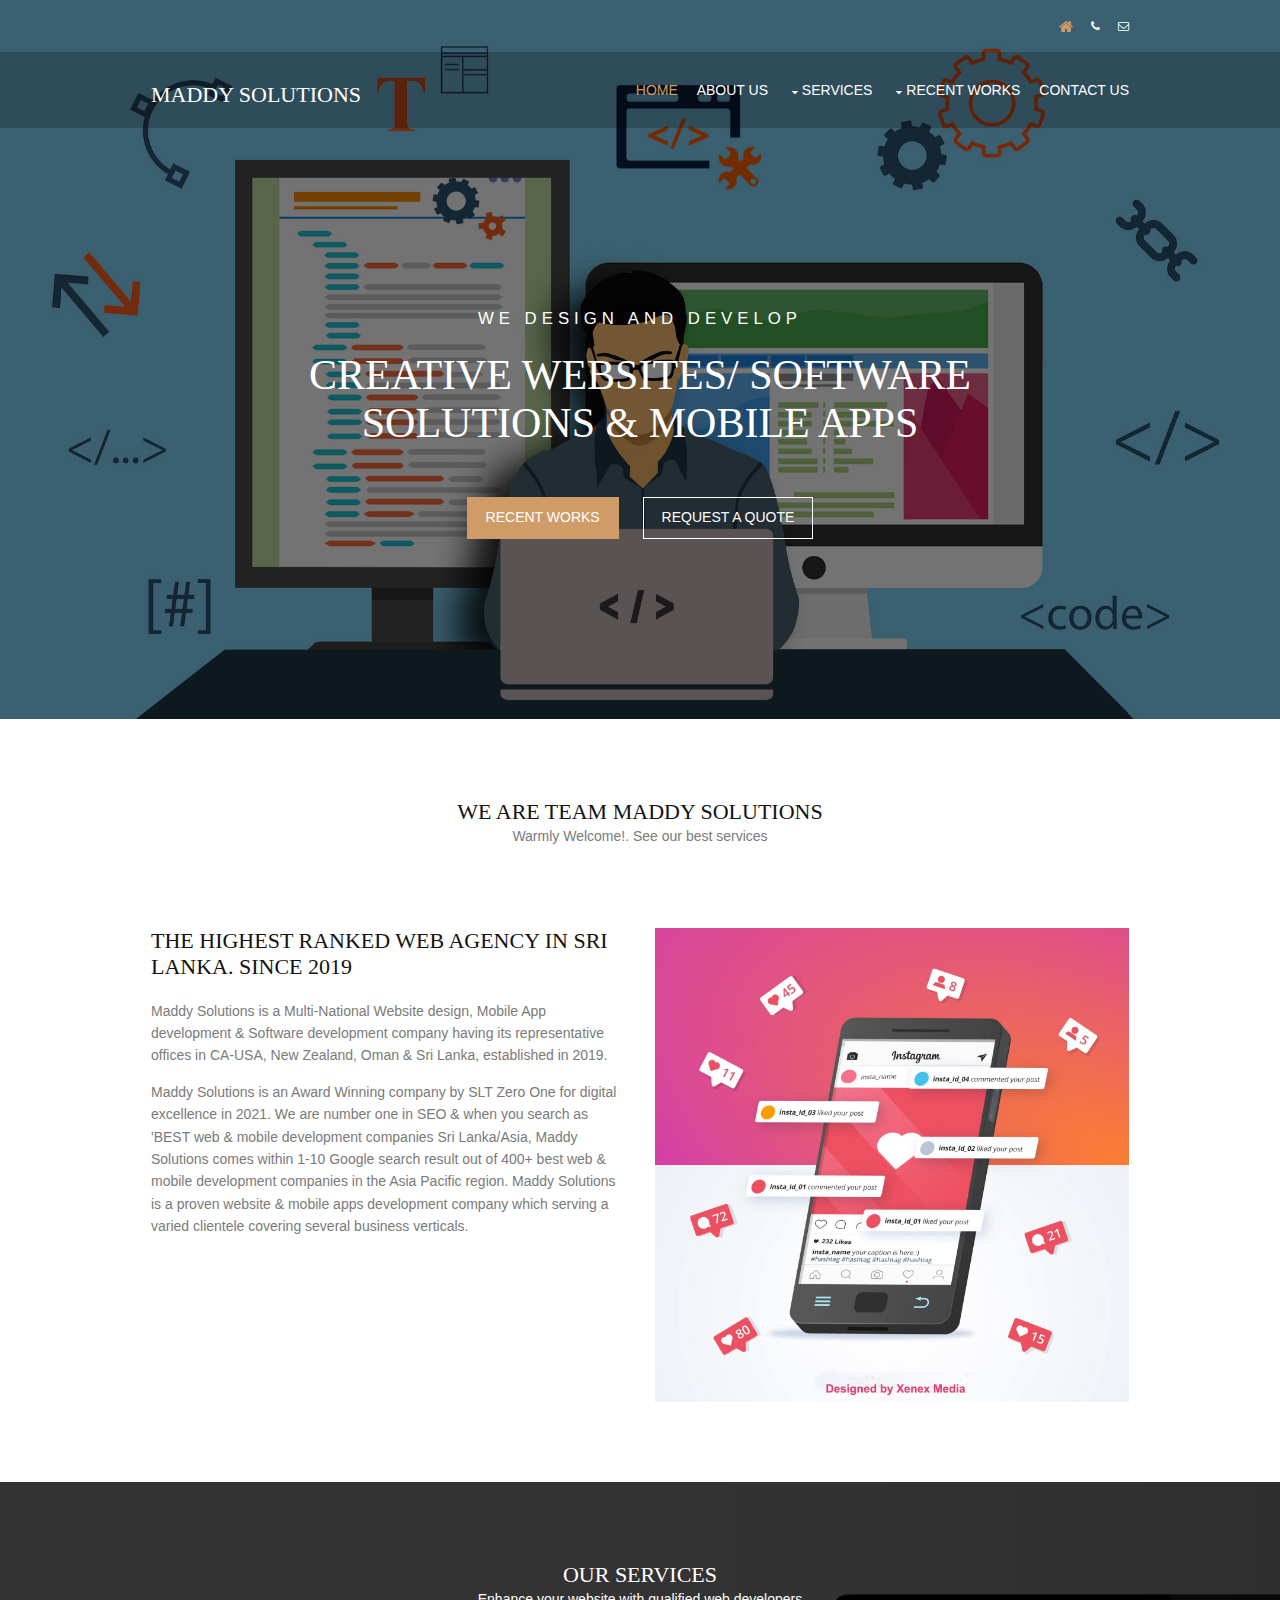
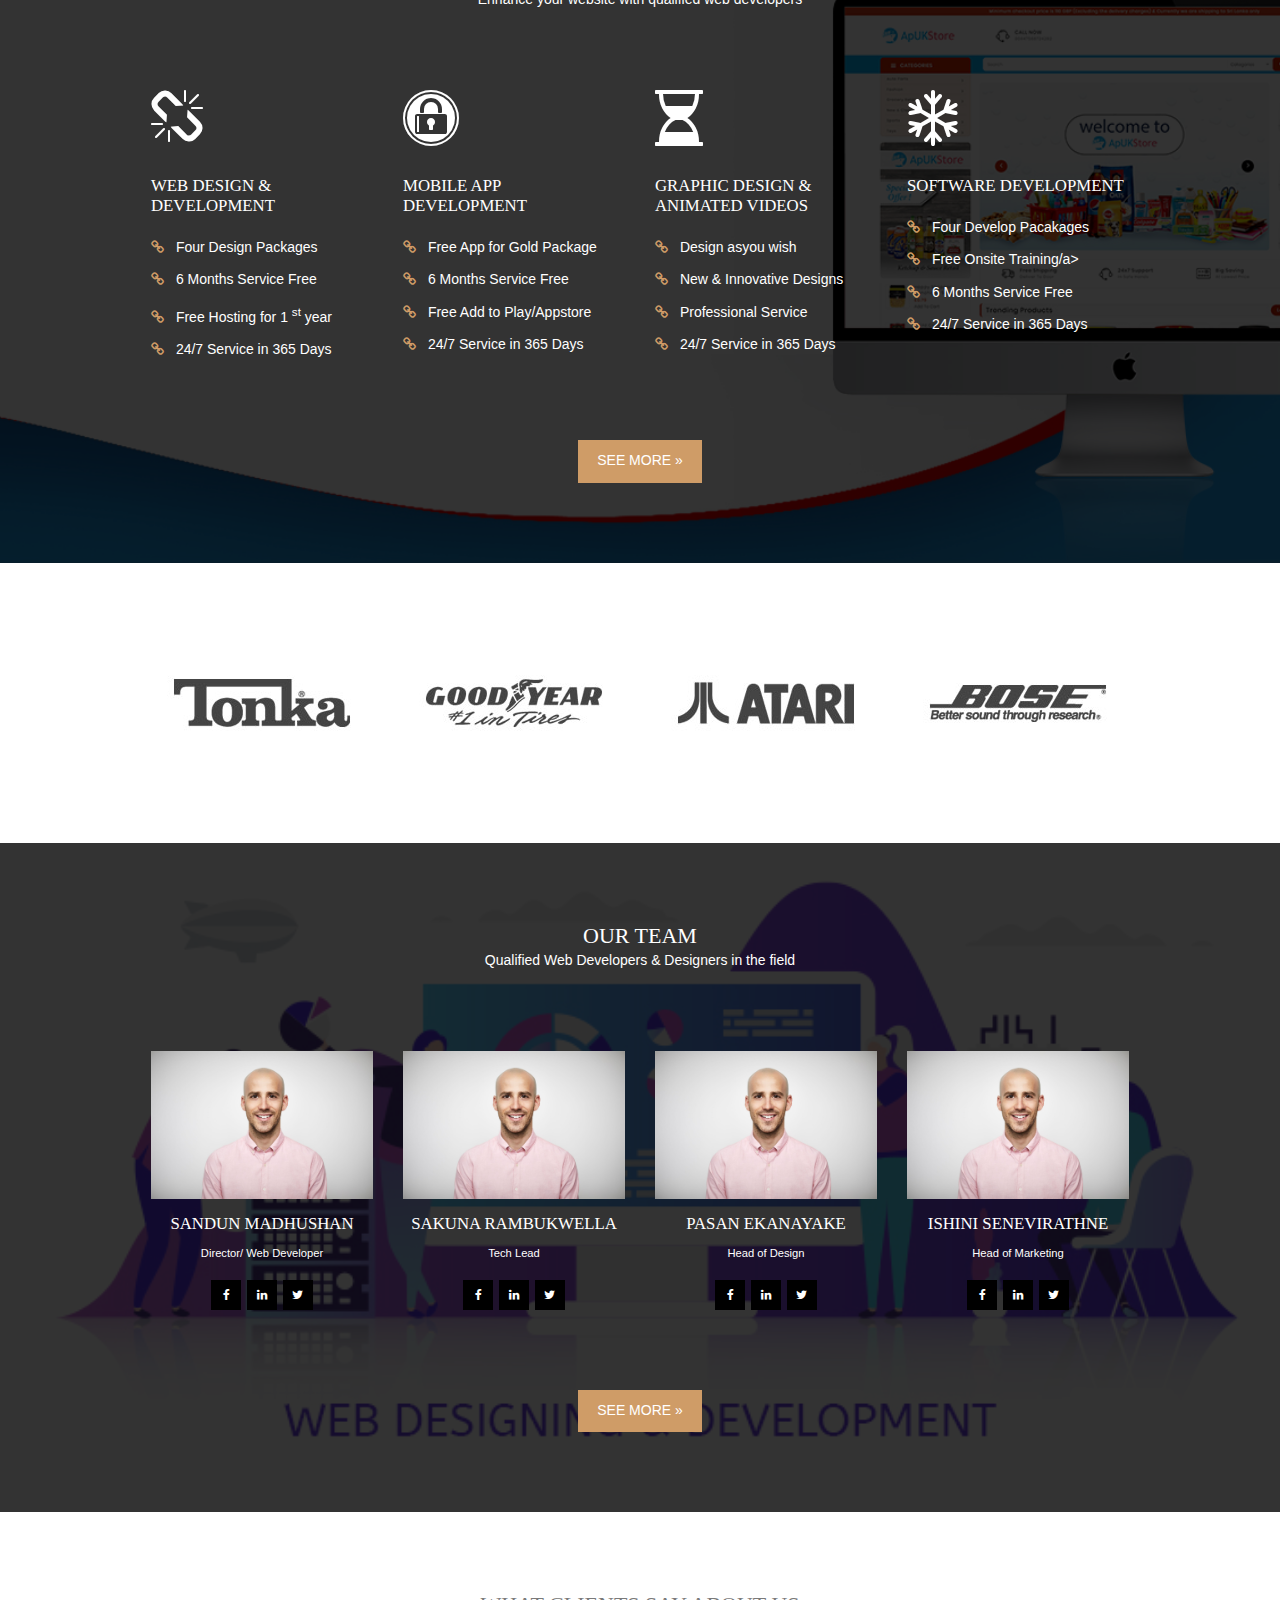
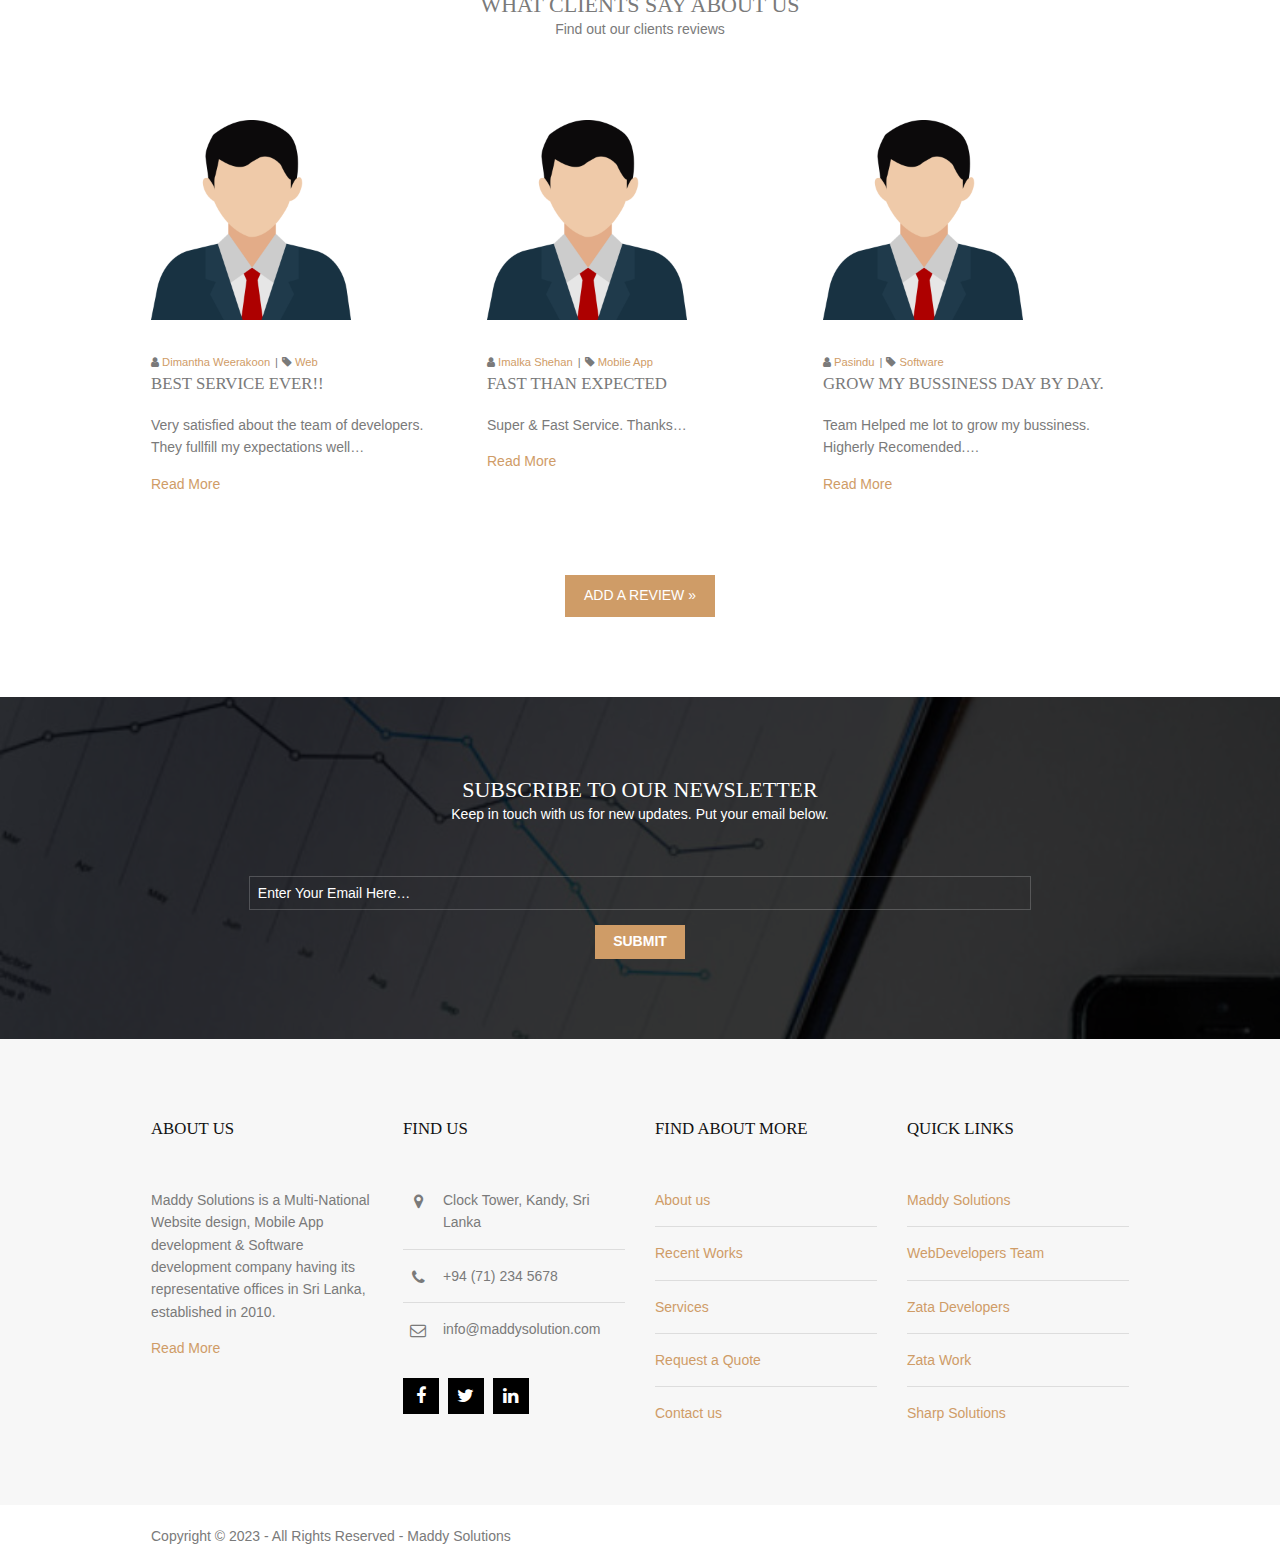
<file: index.html>
<!DOCTYPE html>
<html lang="en">
<head>
<title>Welcome | Maddy Solutions</title>
<meta charset="utf-8">
<meta name="viewport" content="width=device-width, initial-scale=1.0, maximum-scale=1.0, user-scalable=no">
<link href="css/styles.css" rel="stylesheet" type="text/css" media="all">
<script type = "text/javascript">

<!-- simple alert function -->
function allertBtn() {  

alert("There is nothing to see here. Keep browsing! ;-)");
event.preventDefault();

        }

</script>

</head>
<body id="top">

<!-- Top Background Image Wrapper -->
<div class="bgded overlay light" style="background-image:url('images/background1.jpg');"> 
  
  <div class="wrapper row0">
    <div id="topbar" class="hoc clear"> 
      
      <ul class="nospace">
        <li><a href="index.html"><i class="fa fa-lg fa-home"></i></a></li>
        <li><a href="#" title="Call Us"><i class="fa fa-phone"></i></a></li>
        <li><a href="#" title="Send a Mail"><i class="fa fa-envelope-o"></i></a></li>
      </ul>
      
    </div>
  </div>
  
  
  
  <div class="wrapper row1">
    <header id="header" class="hoc clear"> 
      
      <div id="logo" class="fl_left">
        <h1><a href="index.html">Maddy Solutions</a></h1>
      </div>
      <nav id="mainav" class="fl_right">
        <ul class="clear">
          <li class="active"><a href="index.html">Home</a></li>
          <li><a href="about.html">About us</a></li>
          <li><a class="drop" href="services.html">Services</a>
            <ul>
              <li><a href="#">Web Development</a></li>
              <li><a href="#">Software Development</a></li>
              <li><a href="#">Mobile App Design</a></li>
              <li><a href="#">SEO</a></li>
              <li><a href="#">Video Animation</a></li>
            </ul>
          </li>
          <li><a class="drop" href="works.html">Recent Works</a>
            <ul>
              <li><a href="#">Web Development</a></li>
              <li><a href="#">Software Development</a></li>
              <li><a href="#">Mobile App Design</a></li>
              <li><a href="#">SEO</a></li>
              <li><a href="#">Video Animation</a></li>
            </ul>
          </li>   
          <li><a href="contact.html">Contact us</a></li>
        </ul>
      </nav>
      
    </header>
  </div>
  
  
  
  <div id="pageintro" class="hoc clear"> 
    
    <article>
      <p>WE DESIGN AND DEVELOP</p>
      <h3 class="heading">CREATIVE WEBSITES/ SOFTWARE SOLUTIONS & Mobile Apps</h3>
      <footer>
        <ul class="nospace inline pushright">
          <li><a class="btn" href="works.html">Recent Works</a></li>
          <li><a class="btn inverse" href="contact.html">Request a Quote</a></li>
        </ul>
      </footer>
    </article>
    
  </div>
  
</div>
<!-- End Top Background Image Wrapper -->



<div class="wrapper row3">
  <main class="hoc container clear"> 
    <!-- main body -->
    
    <div class="sectiontitle">
      <h6 class="heading">We are Team Maddy Solutions</h6>
      <p>Warmly Welcome!. See our best services</p>
    </div>
    <article class="group">
      <div class="one_half first">
        <h6 class="heading">The highest ranked web agency in sri lanka. Since 2019</h6>
        <p>Maddy Solutions is a Multi-National Website design, Mobile App development & Software development company having its representative offices in CA-USA, New Zealand, Oman & Sri Lanka, established in 2019.</p>
        <p class="btmspace-30">Maddy Solutions is an Award Winning company by SLT Zero One for digital excellence in 2021. We are number one in SEO & when you search as 'BEST web & mobile development companies Sri Lanka/Asia, Maddy Solutions comes within 1-10 Google search result out of 400+ best web & mobile development companies in the Asia Pacific region. Maddy Solutions is a proven website & mobile apps development company which serving a varied clientele covering several business verticals.</p>
      </div>
      <div class="one_half"><a class="imgover" href="#"><img src="images/img1.jpg" alt=""></a></div>
    </article>
    
    <!-- / main body -->
    <div class="clear"></div>
  </main>
</div>



<div class="wrapper row2 bgded overlay" style="background-image:url('images/img2.jpg');">
  <section class="hoc container clear"> 
    
    <div class="sectiontitle">
      <h6 class="heading">Our Services</h6>
      <p>Enhance your website with qualified web developers</p>
    </div>
    <ul class="nospace group services">
      <li class="one_quarter first"><i class="fa fa-4x fa-chain-broken btmspace-30"></i>
        <h6 class="heading font-x1">Web Design & Development</h6>
        <ul class="nospace">
          <li><i class="fa fa-link"></i> <a href="#">Four Design Packages</a></li>
          <li><i class="fa fa-link"></i> <a href="#">6 Months Service Free</a></li>
          <li><i class="fa fa-link"></i> <a href="#">Free Hosting for 1 <sup>st</sup> year  </a></li>
          <li><i class="fa fa-link"></i> <a href="#">24/7 Service in 365 Days</a></li>
        </ul>
      </li>
      <li class="one_quarter"><i class="fa fa-4x fa-expeditedssl btmspace-30"></i>
        <h6 class="heading font-x1">Mobile App Development</h6>
        <ul class="nospace">
          <li><i class="fa fa-link"></i> <a href="#">Free App for Gold Package</a></li>
          <li><i class="fa fa-link"></i> <a href="#">6 Months Service Free</a></li>
          <li><i class="fa fa-link"></i> <a href="#">Free Add to Play/Appstore</a></li>
          <li><i class="fa fa-link"></i> <a href="#">24/7 Service in 365 Days</a></li>
        </ul>
      </li>
      <li class="one_quarter"><i class="fa fa-4x fa-hourglass-2 btmspace-30"></i>
        <h6 class="heading font-x1">Graphic Design & Animated Videos</h6>
        <ul class="nospace">
          <li><i class="fa fa-link"></i> <a href="#">Design asyou wish</a></li>
          <li><i class="fa fa-link"></i> <a href="#">New & Innovative Designs</a></li>
          <li><i class="fa fa-link"></i> <a href="#">Professional Service</a></li>
          <li><i class="fa fa-link"></i> <a href="#">24/7 Service in 365 Days</a></li>
        </ul>
      </li>
      <li class="one_quarter"><i class="fa fa-4x fa-snowflake-o btmspace-30"></i>
        <h6 class="heading font-x1">Software Development</h6>
        <ul class="nospace">
          <li><i class="fa fa-link"></i> <a href="#">Four Develop Pacakages</a></li>
          <li><i class="fa fa-link"></i> <a href="#">Free Onsite Training/a></li>
          <li><i class="fa fa-link"></i> <a href="#">6 Months Service Free</a></li>
          <li><i class="fa fa-link"></i> <a href="#">24/7 Service in 365 Days</a></li>
        </ul>
      </li>
    </ul>
    <footer class="center"><a class="btn" onclick = "allertBtn()" href=" ">See More &raquo;</a></footer>
    
  </section>
</div>



<div class="wrapper row3">
  <figure class="hoc container clear clients"> 
    
    <ul class="nospace group">
      <li class="one_quarter first"><a class="imgover" href="#"><img src="images/i05.jpg" alt=""></a></li>
      <li class="one_quarter"><a class="imgover" href="#"><img src="images/i02.jpg" alt=""></a></li>
      <li class="one_quarter"><a class="imgover" href="#"><img src="images/i03.jpg" alt=""></a></li>
      <li class="one_quarter"><a class="imgover" href="#"><img src="images/i04.jpg" alt=""></a></li>
    </ul>
    
  </figure>
</div>



<div class="wrapper row2 bgded overlay" style="background-image:url('images/img4.jpg');">
  <section class="hoc container clear"> 
    
    <div class="sectiontitle">
      <h6 class="heading">Our Team</h6>
      <p>Qualified Web Developers & Designers in the field</p>
    </div>
    <div class="group team">
      <figure class="one_quarter first"><a class="imgover" href="#"><img src="images/img3.jpg" alt=""></a>
        <figcaption>
          <h6 class="heading">Sandun Madhushan</h6>
          <em>Director/ Web Developer</em>
          <footer>
            <ul class="faico clear">
              <li><a class="faicon-twitter" href="#"><i class="fa fa-facebook"></i></a></li>
              <li><a class="faicon-linkedin" href="#"><i class="fa fa-linkedin"></i></a></li>
              <li><a class="faicon-twitter" href="#"><i class="fa fa-twitter"></i></a></li>
            </ul>
          </footer>
        </figcaption>
      </figure>
      <figure class="one_quarter"><a class="imgover" href="#"><img src="images/img3.jpg" alt=""></a>
        <figcaption>
          <h6 class="heading">Sakuna Rambukwella</h6>
          <em>Tech Lead</em>
          <footer>
            <ul class="faico clear">
              <li><a class="faicon-twitter" href="#"><i class="fa fa-facebook"></i></a></li>
              <li><a class="faicon-linkedin" href="#"><i class="fa fa-linkedin"></i></a></li>
              <li><a class="faicon-twitter" href="#"><i class="fa fa-twitter"></i></a></li>
            </ul>
          </footer>
        </figcaption>
      </figure>
      <figure class="one_quarter"><a class="imgover" href="#"><img src="images/img3.jpg" alt=""></a>
        <figcaption>
          <h6 class="heading">Pasan Ekanayake</h6>
          <em>Head of Design</em>
          <footer>
            <ul class="faico clear">
              <li><a class="faicon-twitter" href="#"><i class="fa fa-facebook"></i></a></li>
              <li><a class="faicon-linkedin" href="#"><i class="fa fa-linkedin"></i></a></li>
              <li><a class="faicon-twitter" href="#"><i class="fa fa-twitter"></i></a></li>
            </ul>
          </footer>
        </figcaption>
      </figure>
      <figure class="one_quarter"><a class="imgover" href="#"><img src="images/img3.jpg" alt=""></a>
        <figcaption>
          <h6 class="heading">Ishini Senevirathne</h6>
          <em>Head of Marketing</em>
          <footer>
            <ul class="faico clear">
              <li><a class="faicon-twitter" href="#"><i class="fa fa-facebook"></i></a></li>
              <li><a class="faicon-linkedin" href="#"><i class="fa fa-linkedin"></i></a></li>
              <li><a class="faicon-twitter" href="#"><i class="fa fa-twitter"></i></a></li>
            </ul>
          </footer>
        </figcaption>
      </figure>
    </div>
    <footer class="center"><a class="btn" href="#">See More &raquo;</a></footer>
    
  </section>
</div>



<div class="wrapper">
  <section class="hoc container clear"> 
    
    <div class="sectiontitle">
      <h6 class="heading">What Clients Say About us</h6>
      <p>Find out our clients reviews</p>
    </div>
    <div class="group latest">
      <article class="one_third first"><a class="imgover btmspace-30" href="#"><img class="abcimg" src="images/avatar.png" alt=""></a>
        <ul class="nospace meta">
          <li><i class="fa fa-user"></i> <a href="#">Dimantha Weerakoon</a></li>
          <li><i class="fa fa-tag"></i> <a href="#">Web</a></li>
        </ul>
        <h6 class="heading font-x1">Best Service Ever!!</h6>
        <p>Very satisfied about the team of developers. They fullfill my expectations well&hellip;</p>
        <footer><a href="#">Read More</a></footer>
      </article>
      <article class="one_third"><a class="imgover btmspace-30" href="#"><img class="abcimg" src="images/avatar.png" alt=""></a>
        <ul class="nospace meta">
          <li><i class="fa fa-user"></i> <a href="#">Imalka Shehan</a></li>
          <li><i class="fa fa-tag"></i> <a href="#">Mobile App</a></li>
        </ul>
        <h6 class="heading font-x1">Fast than expected</h6>
        <p>Super & Fast Service. Thanks&hellip;</p>
        <footer><a href="#">Read More</a></footer>
      </article>
      <article class="one_third"><a class="imgover btmspace-30" href="#"><img class="abcimg" src="images/avatar.png" alt=""></a>
        <ul class="nospace meta">
          <li><i class="fa fa-user"></i> <a href="#">Pasindu</a></li>
          <li><i class="fa fa-tag"></i> <a href="#">Software</a></li>
        </ul>
        <h6 class="heading font-x1">Grow my bussiness day by day.</h6>
        <p>Team Helped me lot to grow my bussiness. Higherly Recomended.&hellip;</p>
        <footer><a href="#">Read More</a></footer>
      </article>
    </div>
    <footer class="center"><a class="btn" href="./reviews.html">Add a Review &raquo;</a></footer>
    
  </section>
</div>



<div class="wrapper row2 bgded overlay" style="background-image:url('images/img5.jpg');">
  <section class="hoc cta clear"> 
    
    <div class="sectiontitle">
      <h6 class="heading">Subscribe to our Newsletter</h6>
      <p>Keep in touch with us for new updates. Put your email below.</p>
    </div>
    <form method="post" action="#">
      <fieldset>
        <legend>Newsletter:</legend>
        <input class="btmspace-15" type="text" value="" placeholder="Enter Your Email Here&hellip;">
        <button type="submit" value="submit">Submit</button>
      </fieldset>
    </form>
    
  </section>
</div>



<div class="wrapper row4">
  <footer id="footer" class="hoc clear"> 
    
    <article class="one_quarter first">
      <h6 class="heading">About us</h6>
      <p>Maddy Solutions is a Multi-National Website design, Mobile App development & Software development company having its representative offices in Sri Lanka, established in 2010.</p>
      <p class="nospace"><a href="#">Read More</a></p>
    </article>
    <div class="one_quarter">
      <h6 class="heading">Find us</h6>
      <ul class="nospace btmspace-30 linklist contact">
        <li><i class="fa fa-map-marker"></i>
          <address>
          Clock Tower, Kandy, Sri Lanka
          </address>
        </li>
        <li><i class="fa fa-phone"></i> +94 (71) 234 5678</li>
        <li><i class="fa fa-envelope-o"></i> info@maddysolution.com</li>
      </ul>
      <ul class="faico clear">
        <li><a class="faicon-facebook" href="https://www.facebook.com/maddysolutions"><i class="fa fa-facebook"></i></a></li>
        <li><a class="faicon-twitter" href="https://www.twitter.com/maddysolutions"><i class="fa fa-twitter"></i></a></li>
        <li><a class="faicon-linkedin" href="https://www.linkedin.com/maddysolutions"><i class="fa fa-linkedin"></i></a></li>
      </ul>
    </div>
    <div class="one_quarter">
      <h6 class="heading">Find about more</h6>
      <ul class="nospace linklist">
        <li><a href="./about.html">About us</a></li>
        <li><a href="./works.html">Recent Works</a></li>
        <li><a href="./services.html">Services</a></li>
        <li><a href="./contact.html">Request a Quote</a></li>
        <li><a href="./contact.html">Contact us</a></li>
      </ul>
    </div>
    <div class="one_quarter">
      <h6 class="heading">Quick Links</h6>
      <ul class="nospace linklist">
        <li><a href="./index.html">Maddy Solutions</a></li>
        <li><a href="#">WebDevelopers Team</a></li>
        <li><a href="#">Zata Developers</a></li>
        <li><a href="#">Zata Work</a></li>
        <li><a href="#">Sharp Solutions</a></li>
      </ul>
    </div>
    
  </footer>
</div>



<div class="wrapper row5">
  <div id="copyright" class="hoc clear"> 
    
    <p class="fl_left">Copyright &copy; 2023 - All Rights Reserved - <a href="#">Maddy Solutions</a></p>
    
  </div>
</div>
</body>
</html>
</file>
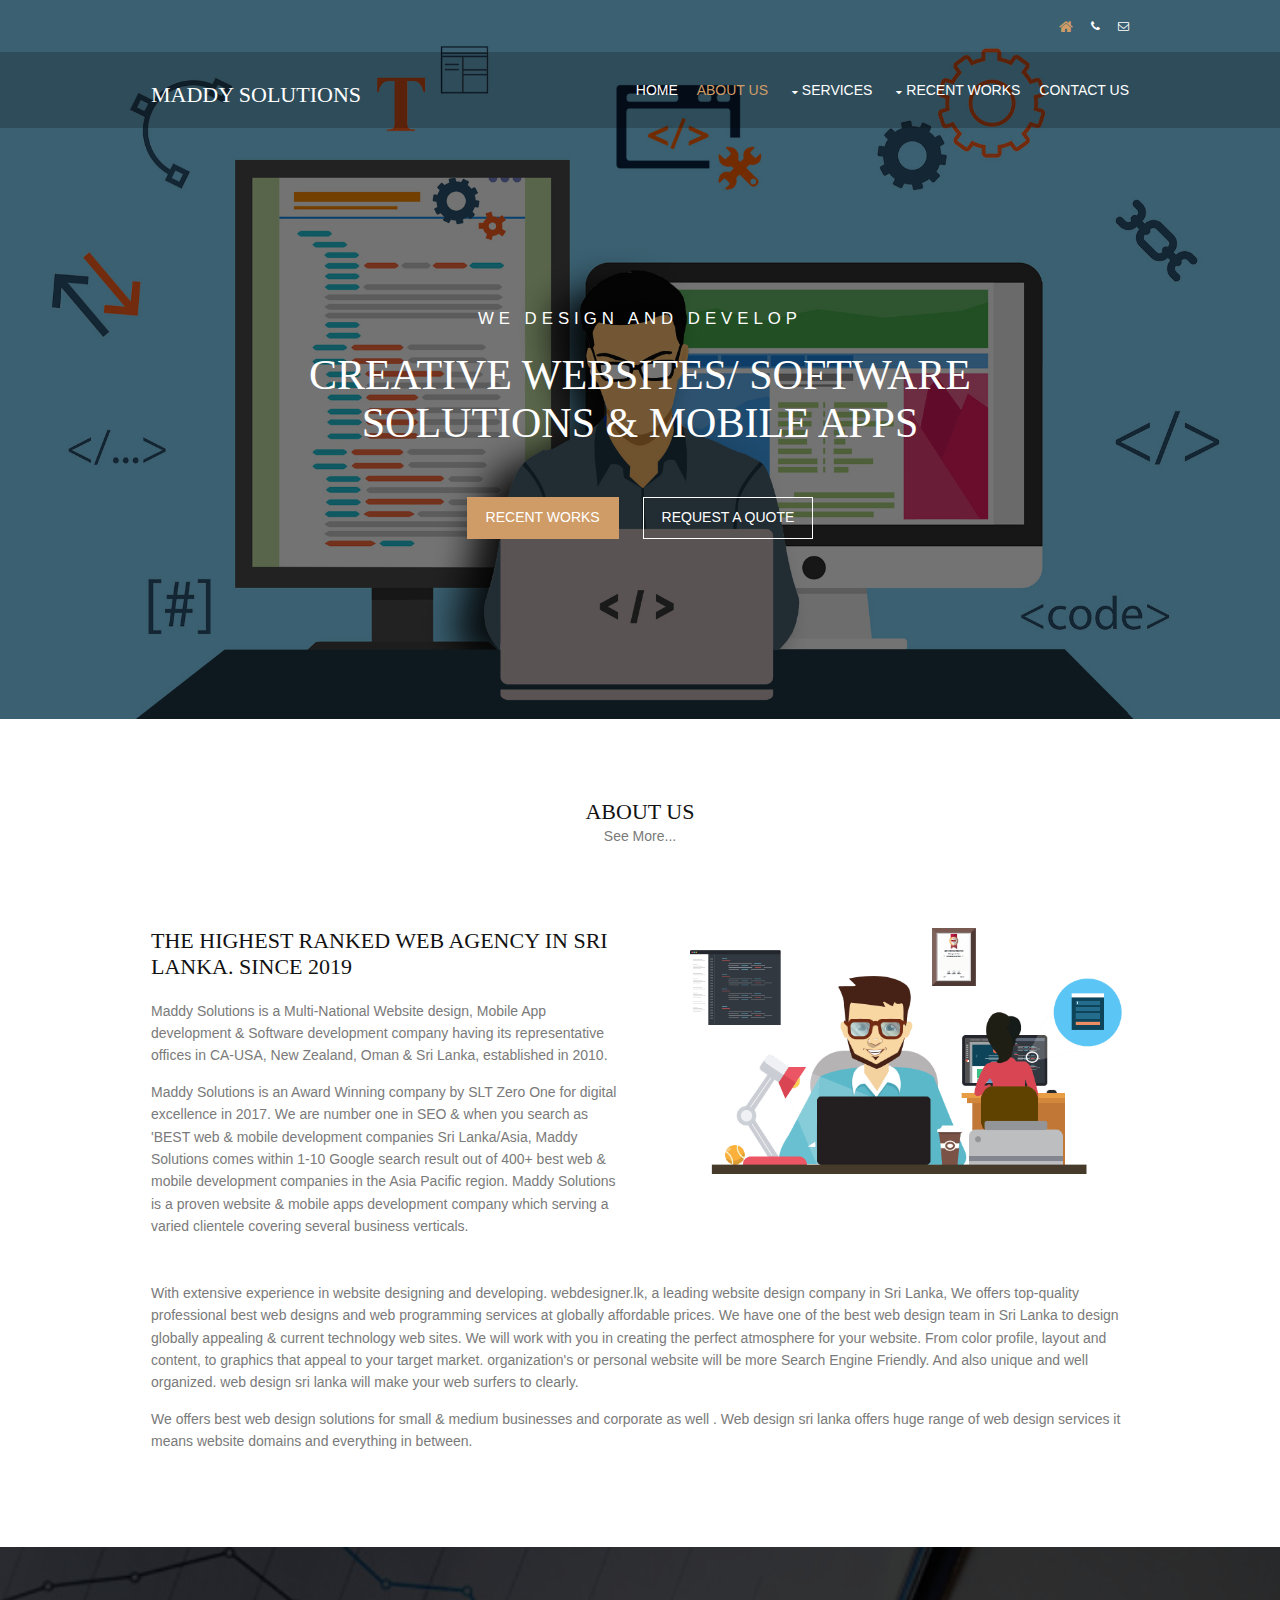
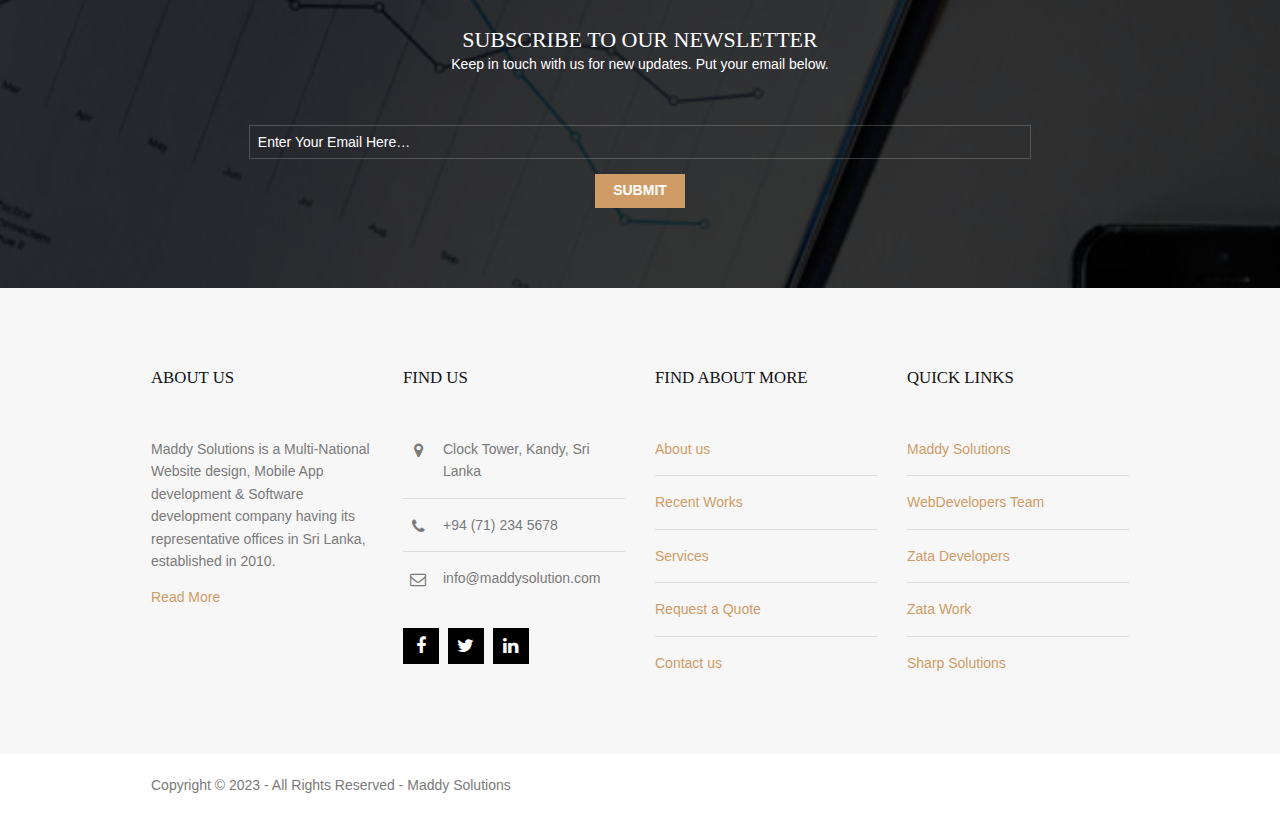
<file: about.html>
<!DOCTYPE html>
<html lang="en">
  <head>
    <title>Welcome | Maddy Solutions</title>
    <meta charset="utf-8" />
    <meta
      name="viewport"
      content="width=device-width, initial-scale=1.0, maximum-scale=1.0, user-scalable=no"
    />
    <link href="css/styles.css" rel="stylesheet" type="text/css" media="all" />
  </head>
  <body id="top">
    <!-- Top Background Image Wrapper -->
    <div
      class="bgded overlay light"
      style="background-image: url('images/background1.jpg')"
    >
      <div class="wrapper row0">
        <div id="topbar" class="hoc clear">
          <ul class="nospace">
            <li>
              <a href="index.html"><i class="fa fa-lg fa-home"></i></a>
            </li>
            <li>
              <a href="#" title="Call Us"><i class="fa fa-phone"></i></a>
            </li>
            <li>
              <a href="#" title="Send a Mail"
                ><i class="fa fa-envelope-o"></i
              ></a>
            </li>
          </ul>
        </div>
      </div>

      <div class="wrapper row1">
        <header id="header" class="hoc clear">
          <div id="logo" class="fl_left">
            <h1><a href="index.html">Maddy Solutions</a></h1>
          </div>
          <nav id="mainav" class="fl_right">
            <ul class="clear">
              <li><a href="index.html">Home</a></li>
              <li class="active"><a href="about.html">About us</a></li>
              <li>
                <a class="drop" href="services.html">Services</a>
                <ul>
                  <li><a href="#">Web Development</a></li>
                  <li><a href="#">Software Development</a></li>
                  <li><a href="#">Mobile App Design</a></li>
                  <li><a href="#">SEO</a></li>
                  <li><a href="#">Video Animation</a></li>
                </ul>
              </li>
              <li>
                <a class="drop" href="works.html">Recent Works</a>
                <ul>
                  <li><a href="#">Web Development</a></li>
                  <li><a href="#">Software Development</a></li>
                  <li><a href="#">Mobile App Design</a></li>
                  <li><a href="#">SEO</a></li>
                  <li><a href="#">Video Animation</a></li>
                </ul>
              </li>
              <li><a href="contact.html">Contact us</a></li>
            </ul>
          </nav>
        </header>
      </div>

      <div id="pageintro" class="hoc clear">
        <article>
          <p>WE DESIGN AND DEVELOP</p>
          <h3 class="heading">
            CREATIVE WEBSITES/ SOFTWARE SOLUTIONS & Mobile Apps
          </h3>
          <footer>
            <ul class="nospace inline pushright">
              <li><a class="btn" href="works.html">Recent Works</a></li>
              <li>
                <a class="btn inverse" href="contact.html">Request a Quote</a>
              </li>
            </ul>
          </footer>
        </article>
      </div>
    </div>
    <!-- End Top Background Image Wrapper -->

    <div class="wrapper row3">
      <main class="hoc container clear">
        <!-- main body -->

        <div class="sectiontitle">
          <h6 class="heading">About us</h6>
          <p>See More...</p>
        </div>
        <article class="group">
          <div class="one_half first">
            <h6 class="heading">
              The highest ranked web agency in sri lanka. Since 2019
            </h6>
            <p>
              Maddy Solutions is a Multi-National Website design, Mobile App
              development & Software development company having its
              representative offices in CA-USA, New Zealand, Oman & Sri Lanka,
              established in 2010.
            </p>
            <p class="btmspace-30">
              Maddy Solutions is an Award Winning company by SLT Zero One for
              digital excellence in 2017. We are number one in SEO & when you
              search as 'BEST web & mobile development companies Sri Lanka/Asia,
              Maddy Solutions comes within 1-10 Google search result out of 400+
              best web & mobile development companies in the Asia Pacific
              region. Maddy Solutions is a proven website & mobile apps
              development company which serving a varied clientele covering
              several business verticals.
            </p>
          </div>
          <div class="one_half">
            <a class="imgover" href="#"><img src="images/img6.png" alt="" /></a>
          </div>
        </article>
        <p>
          With extensive experience in website designing and developing.
          webdesigner.lk, a leading website design company in Sri Lanka, We
          offers top-quality professional best web designs and web programming
          services at globally affordable prices. We have one of the best web
          design team in Sri Lanka to design globally appealing & current
          technology web sites. We will work with you in creating the perfect
          atmosphere for your website. From color profile, layout and content,
          to graphics that appeal to your target market. organization's or
          personal website will be more Search Engine Friendly. And also unique
          and well organized. web design sri lanka will make your web surfers to
          clearly.
        </p>
        <p>
          We offers best web design solutions for small & medium businesses and
          corporate as well . Web design sri lanka offers huge range of web
          design services it means website domains and everything in between.
        </p>
        <!-- / main body -->
        <div class="clear"></div>
      </main>
    </div>

    <div
      class="wrapper row2 bgded overlay"
      style="background-image: url('images/img5.jpg')"
    >
      <section class="hoc cta clear">
        <div class="sectiontitle">
          <h6 class="heading">Subscribe to our Newsletter</h6>
          <p>Keep in touch with us for new updates. Put your email below.</p>
        </div>
        <form method="post" action="#">
          <fieldset>
            <legend>Newsletter:</legend>
            <input
              class="btmspace-15"
              type="text"
              value=""
              placeholder="Enter Your Email Here&hellip;"
            />
            <button type="submit" value="submit">Submit</button>
          </fieldset>
        </form>
      </section>
    </div>
    <div class="wrapper row4">
      <footer id="footer" class="hoc clear">
        <article class="one_quarter first">
          <h6 class="heading">About us</h6>
          <p>
            Maddy Solutions is a Multi-National Website design, Mobile App
            development & Software development company having its representative
            offices in Sri Lanka, established in 2010.
          </p>
          <p class="nospace"><a href="#">Read More</a></p>
        </article>
        <div class="one_quarter">
          <h6 class="heading">Find us</h6>
          <ul class="nospace btmspace-30 linklist contact">
            <li>
              <i class="fa fa-map-marker"></i>
              <address>Clock Tower, Kandy, Sri Lanka</address>
            </li>
            <li><i class="fa fa-phone"></i> +94 (71) 234 5678</li>
            <li><i class="fa fa-envelope-o"></i> info@maddysolution.com</li>
          </ul>
          <ul class="faico clear">
            <li>
              <a
                class="faicon-facebook"
                href="https://www.facebook.com/maddysolutions"
                ><i class="fa fa-facebook"></i
              ></a>
            </li>
            <li>
              <a
                class="faicon-twitter"
                href="https://www.twitter.com/maddysolutions"
                ><i class="fa fa-twitter"></i
              ></a>
            </li>
            <li>
              <a
                class="faicon-linkedin"
                href="https://www.linkedin.com/maddysolutions"
                ><i class="fa fa-linkedin"></i
              ></a>
            </li>
          </ul>
        </div>
        <div class="one_quarter">
          <h6 class="heading">Find about more</h6>
          <ul class="nospace linklist">
            <li><a href="./about.html">About us</a></li>
            <li><a href="./works.html">Recent Works</a></li>
            <li><a href="./services.html">Services</a></li>
            <li><a href="./contact.html">Request a Quote</a></li>
            <li><a href="./contact.html">Contact us</a></li>
          </ul>
        </div>
        <div class="one_quarter">
          <h6 class="heading">Quick Links</h6>
          <ul class="nospace linklist">
            <li><a href="./index.html">Maddy Solutions</a></li>
            <li><a href="#">WebDevelopers Team</a></li>
            <li><a href="#">Zata Developers</a></li>
            <li><a href="#">Zata Work</a></li>
            <li><a href="#">Sharp Solutions</a></li>
          </ul>
        </div>
      </footer>
    </div>

    <div class="wrapper row5">
      <div id="copyright" class="hoc clear">
        <p class="fl_left">
          Copyright &copy; 2023 - All Rights Reserved -
          <a href="#">Maddy Solutions</a>
        </p>
      </div>
    </div>
  </body>
</html>
</file>
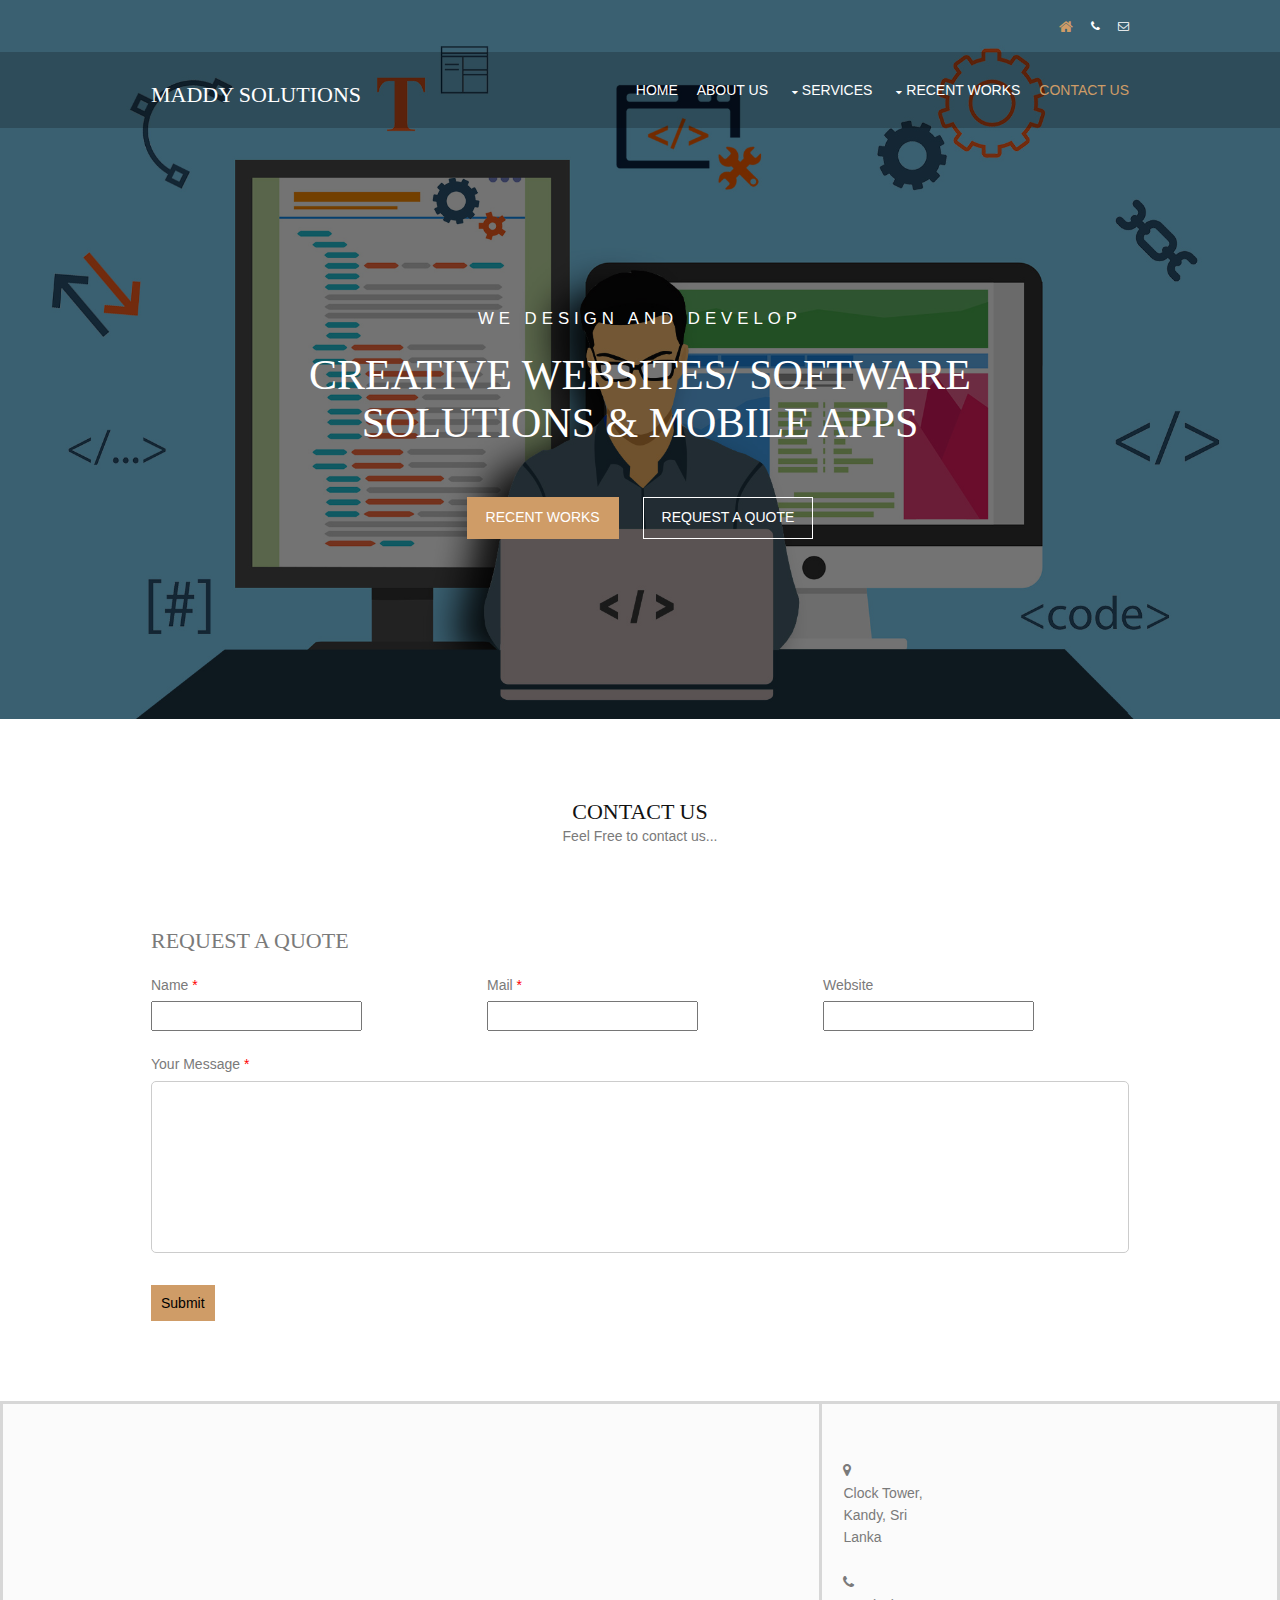
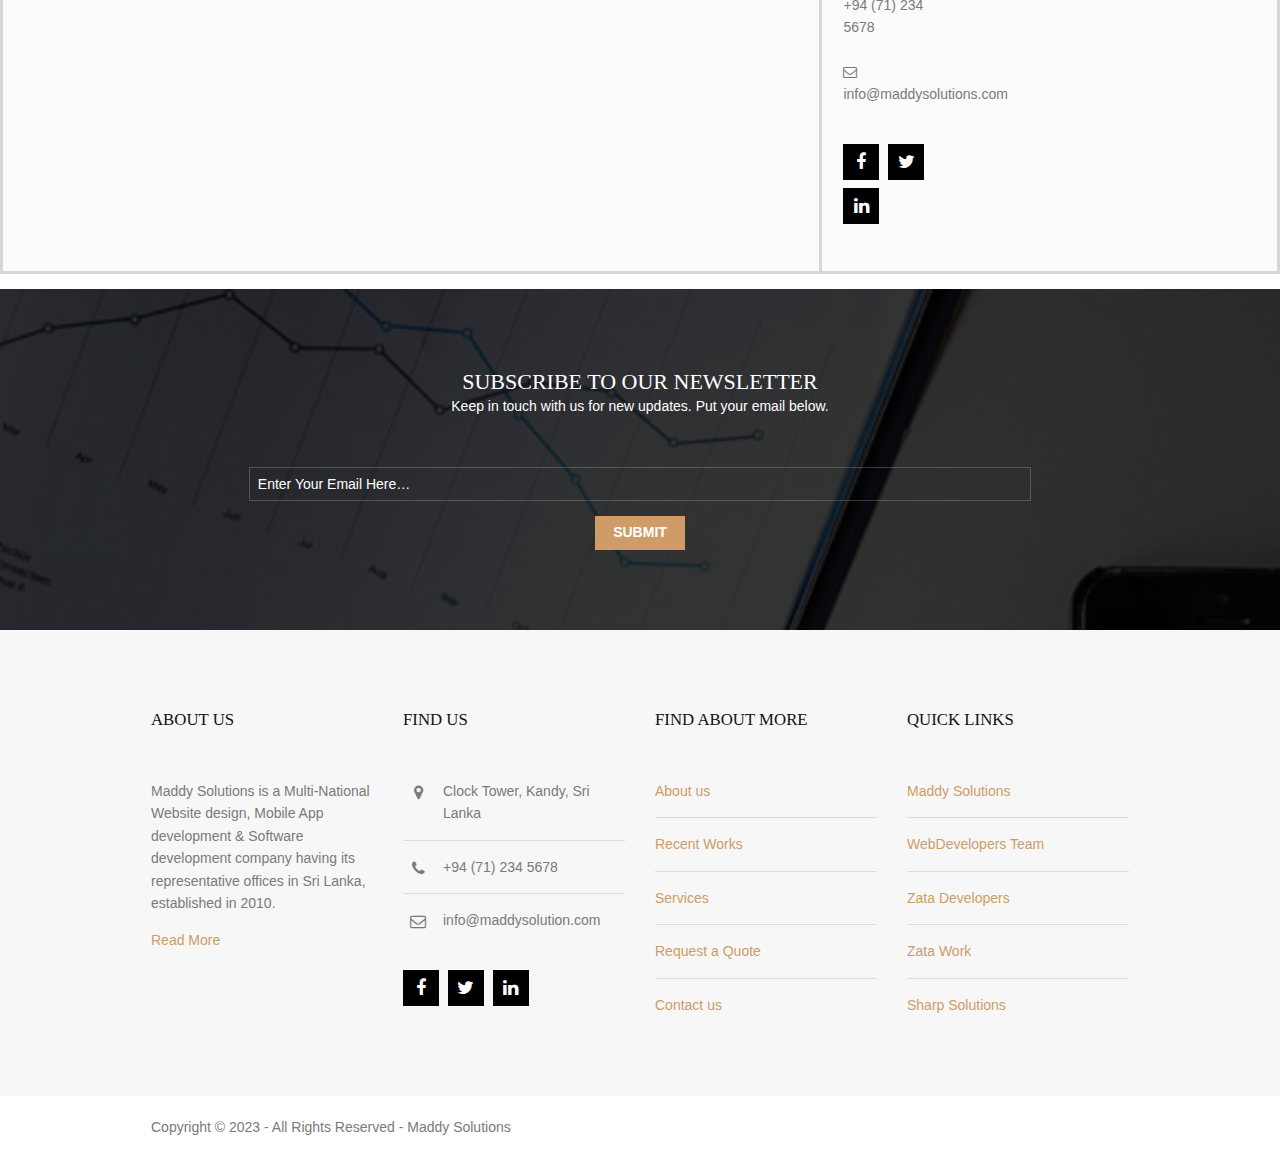
<file: contact.html>
<!DOCTYPE html>
<html lang="en">
<head>
<title>Welcome | Maddy Solutions</title>
<meta charset="utf-8">
<meta name="viewport" content="width=device-width, initial-scale=1.0, maximum-scale=1.0, user-scalable=no">
<link href="css/styles.css" rel="stylesheet" type="text/css" media="all">
</head>
<body id="top">

<!-- Top Background Image Wrapper -->
<div class="bgded overlay light" style="background-image:url('images/background1.jpg'); position: relative; z-index: 1;"> 
  
  <div class="wrapper row0">
    <div id="topbar" class="hoc clear"> 
      
      <ul class="nospace">
        <li><a href="index.html"><i class="fa fa-lg fa-home"></i></a></li>
        <li><a href="#" title="Call Us"><i class="fa fa-phone"></i></a></li>
        <li><a href="#" title="Send a Mail"><i class="fa fa-envelope-o"></i></a></li>
      </ul>
      
    </div>
  </div>
  
  
  
  <div class="wrapper row1">
    <header id="header" class="hoc clear"> 
      
      <div id="logo" class="fl_left">
        <h1><a href="index.html">Maddy Solutions</a></h1>
      </div>
      <nav id="mainav" class="fl_right">
        <ul class="clear">
          <li><a href="index.html">Home</a></li>
          <li><a href="about.html">About us</a></li>
          <li><a class="drop" href="services.html">Services</a>
            <ul>
              <li><a href="#">Web Development</a></li>
              <li><a href="#">Software Development</a></li>
              <li><a href="#">Mobile App Design</a></li>
              <li><a href="#">SEO</a></li>
              <li><a href="#">Video Animation</a></li>
            </ul>
          </li>
          <li><a class="drop" href="works.html">Recent Works</a>
            <ul>
              <li><a href="#">Web Development</a></li>
              <li><a href="#">Software Development</a></li>
              <li><a href="#">Mobile App Design</a></li>
              <li><a href="#">SEO</a></li>
              <li><a href="#">Video Animation</a></li>
            </ul>
          </li>   
          <li  class="active"><a href="contact.html">Contact us</a></li>
        </ul>
      </nav>
      
    </header>
  </div>
  
  
  
  <div id="pageintro" class="hoc clear"> 
    
    <article>
      <p>WE DESIGN AND DEVELOP</p>
      <h3 class="heading">CREATIVE WEBSITES/ SOFTWARE SOLUTIONS & Mobile Apps</h3>
      <footer>
        <ul class="nospace inline pushright">
          <li><a class="btn" href="works.html">Recent Works</a></li>
          <li><a class="btn inverse" href="contact.html">Request a Quote</a></li>
        </ul>
      </footer>
    </article>
    
  </div>
  
</div>
<!-- End Top Background Image Wrapper -->



<div class="wrapper row3">
  <main class="hoc container clear"> 
    <!-- main body -->
    <div class="content"> 
    <div class="sectiontitle">
      <h6 class="heading">Contact us</h6>
      <p>Feel Free to contact us...</p>
    </div>
    <h2>Request a Quote</h2>
        <form onsubmit="return false" id="my_form">
          <div class="one_third first">
            <label for="name">Name <span>*</span></label>
            <input type="text" name="name" id="name" value="" size="22" required style="padding: 5px;">
          </div>
          <div class="one_third">
            <label for="email">Mail <span>*</span></label>
            <input type="email" name="email" id="email" value="" size="22" required style="padding: 5px;">
          </div>
          <div class="one_third">
            <label for="url">Website</label>
            <input type="url" name="url" id="url" value="" size="22" style="padding: 5px;">
          </div>
          <div class="block clear">
            <br>
            <label for="comment">Your Message <span>*</span></label>
            <textarea name="comment" id="comment" cols="108" rows="10" required style="padding: 5px;"></textarea>
          </div>
          <br> 
          <div> <input type="submit" value="Submit" name="submit" style="cursor: pointer; padding: 10px; background-color:#CF9C67; border: none; color: #000;" onclick="openPopup()">
          </div>
          <div class="popup" id="popup" style="position: fixed; z-index: 2;">
              <img src="./images/404-tick.png" >
              <h2>Thank You!</h2>
              <p>Your details has been successfully submitted. Thank you!</p>
              <button type="button" onclick="closePopup()">OK</button>
          </div>
        </form>
    <!-- / main body -->
    <div class="clear"></div>
  </main>
</div>

<script>
  let popup = document.getElementById("popup");
  const form = document.getElementById("my_form")

  function openPopup() {
    popup.classList.add("open-popup")
    window.scrollTo(0, 0)
    var getValue= document.getElementById("name");
  }
    function closePopup() {
    popup.classList.remove("open-popup")
  }

  form.addEventListener('submit', function handleSubmit(event) { 
    event.preventDefault();
    form.reset();
  } );
</script>

<table border="0">
  <tr>
    <td width="500px;"><div class="map"  style="margin-left: 200px">
  <iframe src="https://www.google.com/maps/embed?pb=!1m18!1m12!1m3!1d3525.778965909502!2d80.63220432430886!3d7.291629115153211!2m3!1f0!2f0!3f0!3m2!1i1024!2i768!4f13.1!3m3!1m2!1s0x3ae3662a39d74041%3A0xa3343ec9c016ffd9!2sKandy%20Clock%20Tower%2C%20AB42%2C%20Kandy%2020000!5e0!3m2!1sen!2slk!4v1607109438059!5m2!1sen!2slk" width="600" height="450" frameborder="0" style="border:0;" allowfullscreen="" aria-hidden="false" tabindex="0"></iframe>
</div></td>
    <td width="1000px;"><div class="details" style="margin-top: 50px;">
  <div class="one_quarter">
      <ul class="nospace btmspace-30 linklist contact">
        <li><i class="fa fa-map-marker"></i>
          <address>
          Clock Tower, <br>Kandy, Sri Lanka <br><br> 
          </address>
        </li>
        <li><i class="fa fa-phone"></i> <br>+94 (71) 234 5678 <br><br> </li>
        <li><i class="fa fa-envelope-o"></i> <br>info@maddysolutions.com</li>
      </ul>
      <ul class="faico clear">
        <li><a class="faicon-facebook" href="#"><i class="fa fa-facebook"></i></a></li>
        <li><a class="faicon-twitter" href="#"><i class="fa fa-twitter"></i></a></li>
        <li><a class="faicon-linkedin" href="#"><i class="fa fa-linkedin"></i></a></li>
      </ul>
    </div>
</div></td>
  </tr>
</table>




<div class="wrapper row2 bgded overlay" style="background-image:url('images/img5.jpg');">
  <section class="hoc cta clear"> 
    
    <div class="sectiontitle">
      <h6 class="heading">Subscribe to our Newsletter</h6>
      <p>Keep in touch with us for new updates. Put your email below.</p>
    </div>
    <form>
      <fieldset>
        <legend>Newsletter:</legend>
        <input class="btmspace-15" type="text" value="" placeholder="Enter Your Email Here&hellip;">
        <button type="submit" value="submit">Submit</button>
      </fieldset>
    </form>
    
  </section>
</div>
<div class="wrapper row4">
  <footer id="footer" class="hoc clear"> 
    
    <article class="one_quarter first">
      <h6 class="heading">About us</h6>
      <p>Maddy Solutions is a Multi-National Website design, Mobile App development & Software development company having its representative offices in Sri Lanka, established in 2010.</p>
      <p class="nospace"><a href="#">Read More</a></p>
    </article>
    <div class="one_quarter">
      <h6 class="heading">Find us</h6>
      <ul class="nospace btmspace-30 linklist contact">
        <li><i class="fa fa-map-marker"></i>
          <address>
          Clock Tower, Kandy, Sri Lanka
          </address>
        </li>
        <li><i class="fa fa-phone"></i> +94 (71) 234 5678</li>
        <li><i class="fa fa-envelope-o"></i> info@maddysolution.com</li>
      </ul>
      <ul class="faico clear">
        <li><a class="faicon-facebook" href="https://www.facebook.com/maddysolutions"><i class="fa fa-facebook"></i></a></li>
        <li><a class="faicon-twitter" href="https://www.twitter.com/maddysolutions"><i class="fa fa-twitter"></i></a></li>
        <li><a class="faicon-linkedin" href="https://www.linkedin.com/maddysolutions"><i class="fa fa-linkedin"></i></a></li>
      </ul>
    </div>
    <div class="one_quarter">
      <h6 class="heading">Find about more</h6>
      <ul class="nospace linklist">
        <li><a href="./about.html">About us</a></li>
        <li><a href="./works.html">Recent Works</a></li>
        <li><a href="./services.html">Services</a></li>
        <li><a href="./contact.html">Request a Quote</a></li>
        <li><a href="./contact.html">Contact us</a></li>
      </ul>
    </div>
    <div class="one_quarter">
      <h6 class="heading">Quick Links</h6>
      <ul class="nospace linklist">
        <li><a href="./index.html">Maddy Solutions</a></li>
        <li><a href="#">WebDevelopers Team</a></li>
        <li><a href="#">Zata Developers</a></li>
        <li><a href="#">Zata Work</a></li>
        <li><a href="#">Sharp Solutions</a></li>
      </ul>
    </div>
    
  </footer>
</div>



<div class="wrapper row5">
  <div id="copyright" class="hoc clear"> 
    
    <p class="fl_left">Copyright &copy; 2023 - All Rights Reserved - <a href="#">Maddy Solutions</a></p>
    
  </div>
</div>

<!-- <div class="popup" id="popup">
  <img src="./images/404-tick.png" >
  <h2>Thank You!</h2>
  <p>Your details has been successfully submitted. Thank you!</p>
  <button type="button" onclick="closePopup()">OK</button>

</div> -->
<!-- <script>
  let popup = document.getElementById("popup");

  function openPopup() {
    popup.classList.add("open-popup")
  }
    function closePopup() {
    popup.classList.remove("open-popup")
  }
</script> -->

</body>
</html>
</file>
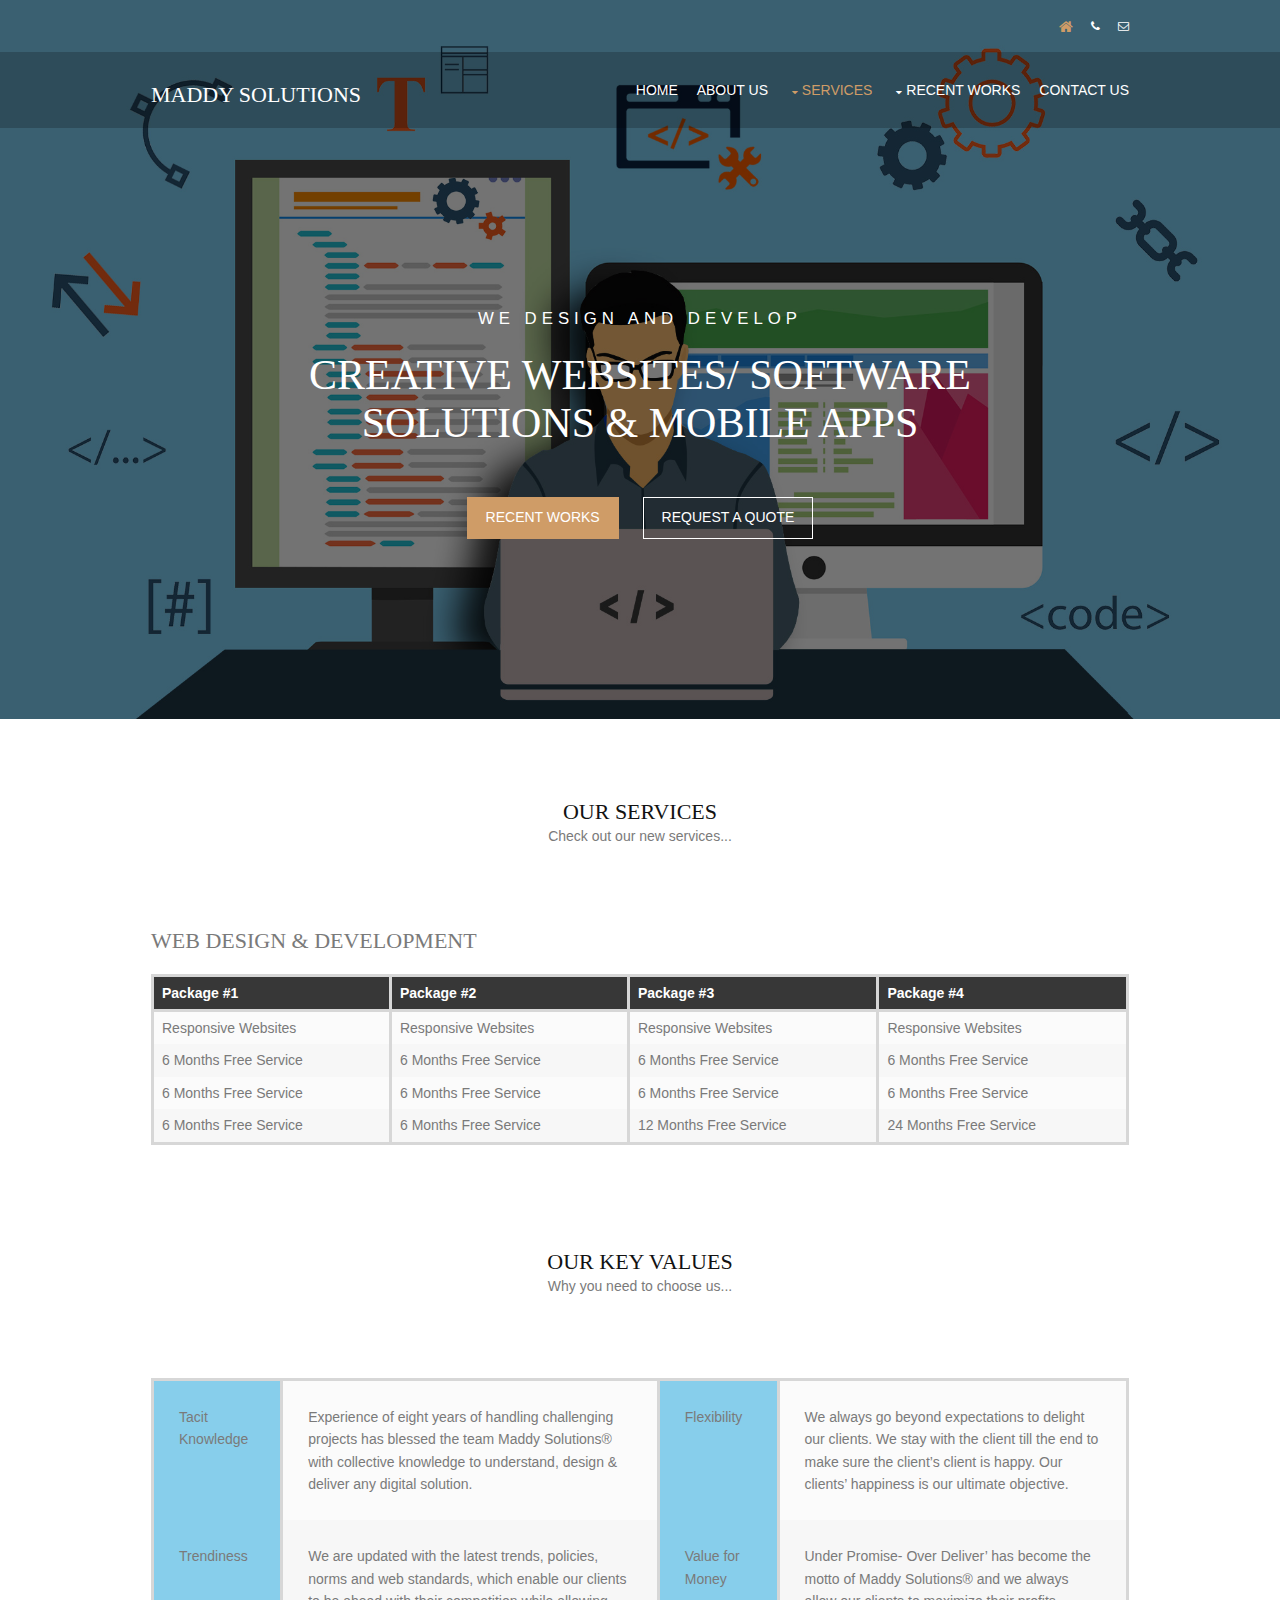
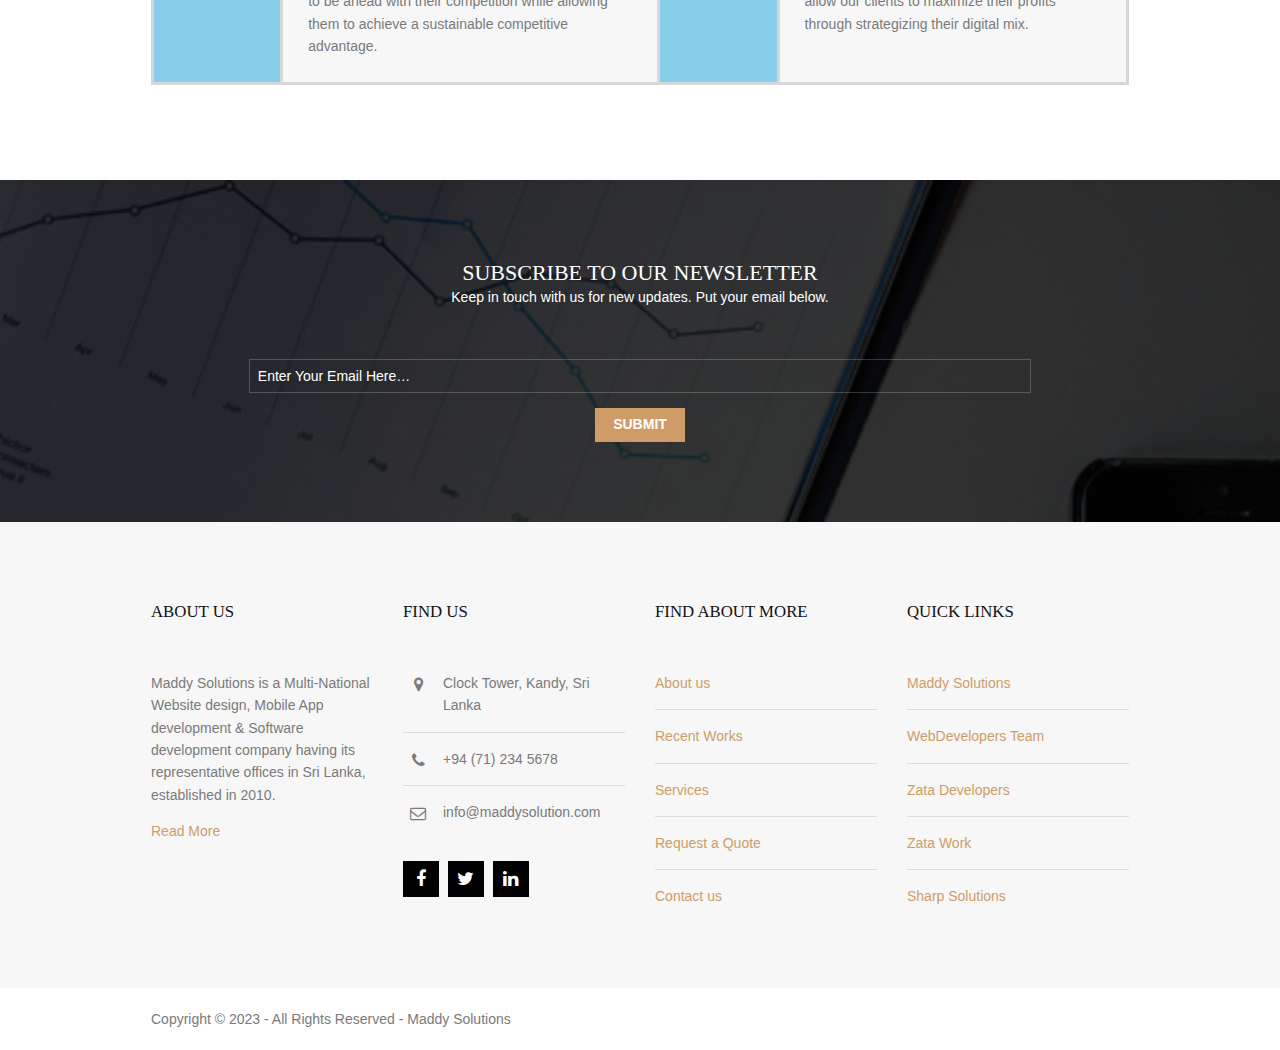
<file: services.html>
<!DOCTYPE html>
<html lang="en">
  <head>
    <title>Welcome | Maddy Solutions</title>
    <meta charset="utf-8" />
    <meta
      name="viewport"
      content="width=device-width, initial-scale=1.0, maximum-scale=1.0, user-scalable=no"
    />
    <link href="css/styles.css" rel="stylesheet" type="text/css" media="all" />
  </head>
  <body id="top">
    <!-- Top Background Image Wrapper -->
    <div
      class="bgded overlay light"
      style="background-image: url('images/background1.jpg')"
    >
      <div class="wrapper row0">
        <div id="topbar" class="hoc clear">
          <ul class="nospace">
            <li>
              <a href="index.html"><i class="fa fa-lg fa-home"></i></a>
            </li>
            <li>
              <a href="#" title="Call Us"><i class="fa fa-phone"></i></a>
            </li>
            <li>
              <a href="#" title="Send a Mail"
                ><i class="fa fa-envelope-o"></i
              ></a>
            </li>
          </ul>
        </div>
      </div>

      <div class="wrapper row1">
        <header id="header" class="hoc clear">
          <div id="logo" class="fl_left">
            <h1><a href="index.html">Maddy Solutions</a></h1>
          </div>
          <nav id="mainav" class="fl_right">
            <ul class="clear">
              <li><a href="index.html">Home</a></li>
              <li><a href="about.html">About us</a></li>
              <li class="active">
                <a class="drop" href="services.html">Services</a>
                <ul>
                  <li><a href="#">Web Development</a></li>
                  <li><a href="#">Software Development</a></li>
                  <li><a href="#">Mobile App Design</a></li>
                  <li><a href="#">SEO</a></li>
                  <li><a href="#">Video Animation</a></li>
                </ul>
              </li>
              <li>
                <a class="drop" href="works.html">Recent Works</a>
                <ul>
                  <li><a href="#">Web Development</a></li>
                  <li><a href="#">Software Development</a></li>
                  <li><a href="#">Mobile App Design</a></li>
                  <li><a href="#">SEO</a></li>
                  <li><a href="#">Video Animation</a></li>
                </ul>
              </li>
              <li><a href="contact.html">Contact us</a></li>
            </ul>
          </nav>
        </header>
      </div>

      <div id="pageintro" class="hoc clear">
        <article>
          <p>WE DESIGN AND DEVELOP</p>
          <h3 class="heading">
            CREATIVE WEBSITES/ SOFTWARE SOLUTIONS & Mobile Apps
          </h3>
          <footer>
            <ul class="nospace inline pushright">
              <li><a class="btn" href="works.html">Recent Works</a></li>
              <li>
                <a class="btn inverse" href="contact.html">Request a Quote</a>
              </li>
            </ul>
          </footer>
        </article>
      </div>
    </div>
    <!-- End Top Background Image Wrapper -->

    <div class="wrapper row3">
      <main class="hoc container clear">
        <!-- main body -->

        <div class="sectiontitle">
          <h6 class="heading">Our Services</h6>
          <p>Check out our new services...</p>
        </div>
        <h1>Web Design & Development</h1>
        <div class="scrollable">
          <table>
            <thead>
              <tr>
                <th>Package #1</th>
                <th>Package #2</th>
                <th>Package #3</th>
                <th>Package #4</th>
              </tr>
            </thead>
            <tbody>
              <tr>
                <td>Responsive Websites</td>
                <td>Responsive Websites</td>
                <td>Responsive Websites</td>
                <td>Responsive Websites</td>
              </tr>
              <tr>
                <td>6 Months Free Service</td>
                <td>6 Months Free Service</td>
                <td>6 Months Free Service</td>
                <td>6 Months Free Service</td>
              </tr>
              <tr>
                <td>6 Months Free Service</td>
                <td>6 Months Free Service</td>
                <td>6 Months Free Service</td>
                <td>6 Months Free Service</td>
              </tr>
              <tr>
                <td>6 Months Free Service</td>
                <td>6 Months Free Service</td>
                <td>12 Months Free Service</td>
                <td>24 Months Free Service</td>
              </tr>
            </tbody>
          </table>
        </div>
        <br /><br /><br /><br />
        <div class="sectiontitle">
          <h6 class="heading">Our Key Values</h6>
          <p>Why you need to choose us...</p>
        </div>
        <div class="sectionbody" style="width: 100%">
          <table border="3">
            <tr>
              <td style="padding: 25px; background: skyblue">
                Tacit Knowledge
              </td>
              <td style="padding: 25px">
                Experience of eight years of handling challenging projects has
                blessed the team Maddy Solutions® with collective knowledge to
                understand, design & deliver any digital solution.
              </td>
              <td style="padding: 25px; background: skyblue">Flexibility</td>
              <td style="padding: 25px">
                We always go beyond expectations to delight our clients. We stay
                with the client till the end to make sure the client’s client is
                happy. Our clients’ happiness is our ultimate objective.
              </td>
            </tr>
            <tr>
              <td style="padding: 25px; background: skyblue">Trendiness</td>
              <td style="padding: 25px">
                We are updated with the latest trends, policies, norms and web
                standards, which enable our clients to be ahead with their
                competition while allowing them to achieve a sustainable
                competitive advantage.
              </td>
              <td style="padding: 25px; background: skyblue">
                Value for Money
              </td>
              <td style="padding: 25px">
                Under Promise- Over Deliver’ has become the motto of Maddy
                Solutions® and we always allow our clients to maximize their
                profits through strategizing their digital mix.
              </td>
            </tr>
          </table>
        </div>
        <!-- / main body -->
        <div class="clear"></div>
      </main>
    </div>

    <div
      class="wrapper row2 bgded overlay"
      style="background-image: url('images/img5.jpg')"
    >
      <section class="hoc cta clear">
        <div class="sectiontitle">
          <h6 class="heading">Subscribe to our Newsletter</h6>
          <p>Keep in touch with us for new updates. Put your email below.</p>
        </div>
        <form method="post" action="#">
          <fieldset>
            <legend>Newsletter:</legend>
            <input
              class="btmspace-15"
              type="text"
              value=""
              placeholder="Enter Your Email Here&hellip;"
            />
            <button type="submit" value="submit">Submit</button>
          </fieldset>
        </form>
      </section>
    </div>
    <div class="wrapper row4">
      <footer id="footer" class="hoc clear">
        <article class="one_quarter first">
          <h6 class="heading">About us</h6>
          <p>
            Maddy Solutions is a Multi-National Website design, Mobile App
            development & Software development company having its representative
            offices in Sri Lanka, established in 2010.
          </p>
          <p class="nospace"><a href="#">Read More</a></p>
        </article>
        <div class="one_quarter">
          <h6 class="heading">Find us</h6>
          <ul class="nospace btmspace-30 linklist contact">
            <li>
              <i class="fa fa-map-marker"></i>
              <address>Clock Tower, Kandy, Sri Lanka</address>
            </li>
            <li><i class="fa fa-phone"></i> +94 (71) 234 5678</li>
            <li><i class="fa fa-envelope-o"></i> info@maddysolution.com</li>
          </ul>
          <ul class="faico clear">
            <li>
              <a
                class="faicon-facebook"
                href="https://www.facebook.com/maddysolutions"
                ><i class="fa fa-facebook"></i
              ></a>
            </li>
            <li>
              <a
                class="faicon-twitter"
                href="https://www.twitter.com/maddysolutions"
                ><i class="fa fa-twitter"></i
              ></a>
            </li>
            <li>
              <a
                class="faicon-linkedin"
                href="https://www.linkedin.com/maddysolutions"
                ><i class="fa fa-linkedin"></i
              ></a>
            </li>
          </ul>
        </div>
        <div class="one_quarter">
          <h6 class="heading">Find about more</h6>
          <ul class="nospace linklist">
            <li><a href="./about.html">About us</a></li>
            <li><a href="./works.html">Recent Works</a></li>
            <li><a href="./services.html">Services</a></li>
            <li><a href="./contact.html">Request a Quote</a></li>
            <li><a href="./contact.html">Contact us</a></li>
          </ul>
        </div>
        <div class="one_quarter">
          <h6 class="heading">Quick Links</h6>
          <ul class="nospace linklist">
            <li><a href="./index.html">Maddy Solutions</a></li>
            <li><a href="#">WebDevelopers Team</a></li>
            <li><a href="#">Zata Developers</a></li>
            <li><a href="#">Zata Work</a></li>
            <li><a href="#">Sharp Solutions</a></li>
          </ul>
        </div>
      </footer>
    </div>

    <div class="wrapper row5">
      <div id="copyright" class="hoc clear">
        <p class="fl_left">
          Copyright &copy; 2023 - All Rights Reserved -
          <a href="#">Maddy Solutions</a>
        </p>
      </div>
    </div>
  </body>
</html>
</file>
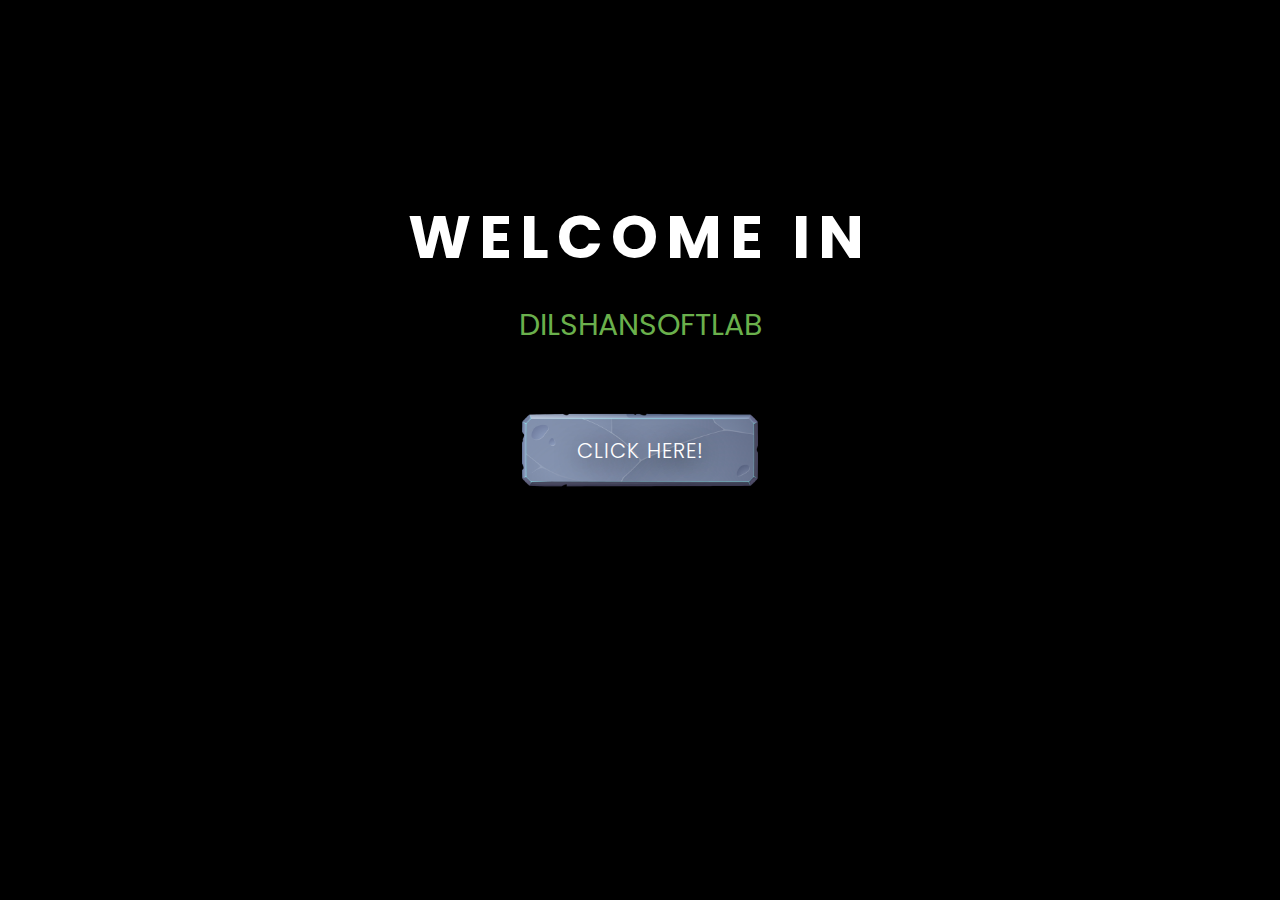
<file: welcome.html>
<!DOCTYPE html>
<html>
  <head>
    <meta charset="utf-8" />
    <title>Welcome</title>
    <link rel="stylesheet" href="css/welcome.css" />
    <meta name="viewport" content="width=device-width, initial-scale=1.0" />
    <link rel="stylesheet" href="css/button.css" />
  </head>
  <body>
    <div class="container">
      <span class="text1">Welcome in</span>
      <span class="text2">DilshanSoftLab</span>
    </div>
    <div>
      <a href="index.html" class="wiggle-btn">
        <span>Click Here!</span>
        <img src="images/btn5.png" class="btn-img" alt="" />
      </a>
    </div>
  </body>
</html>
</file>
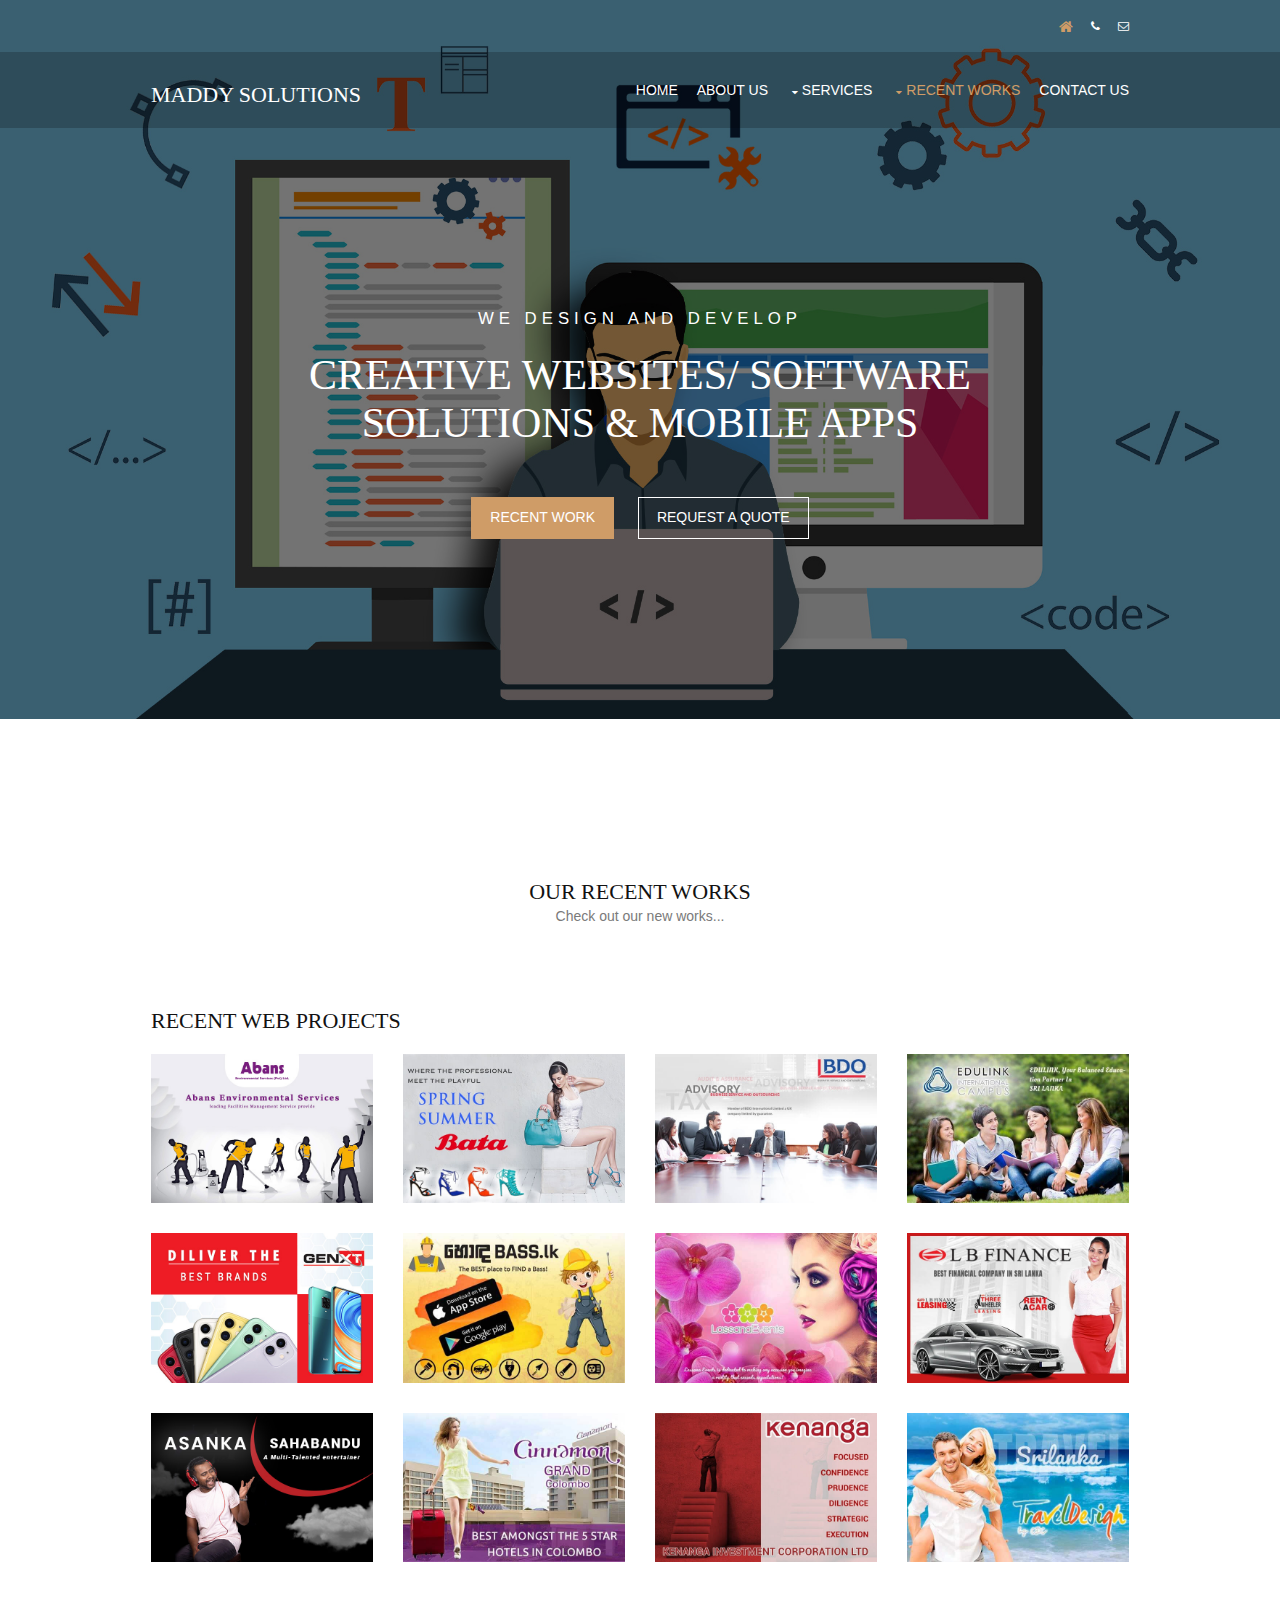
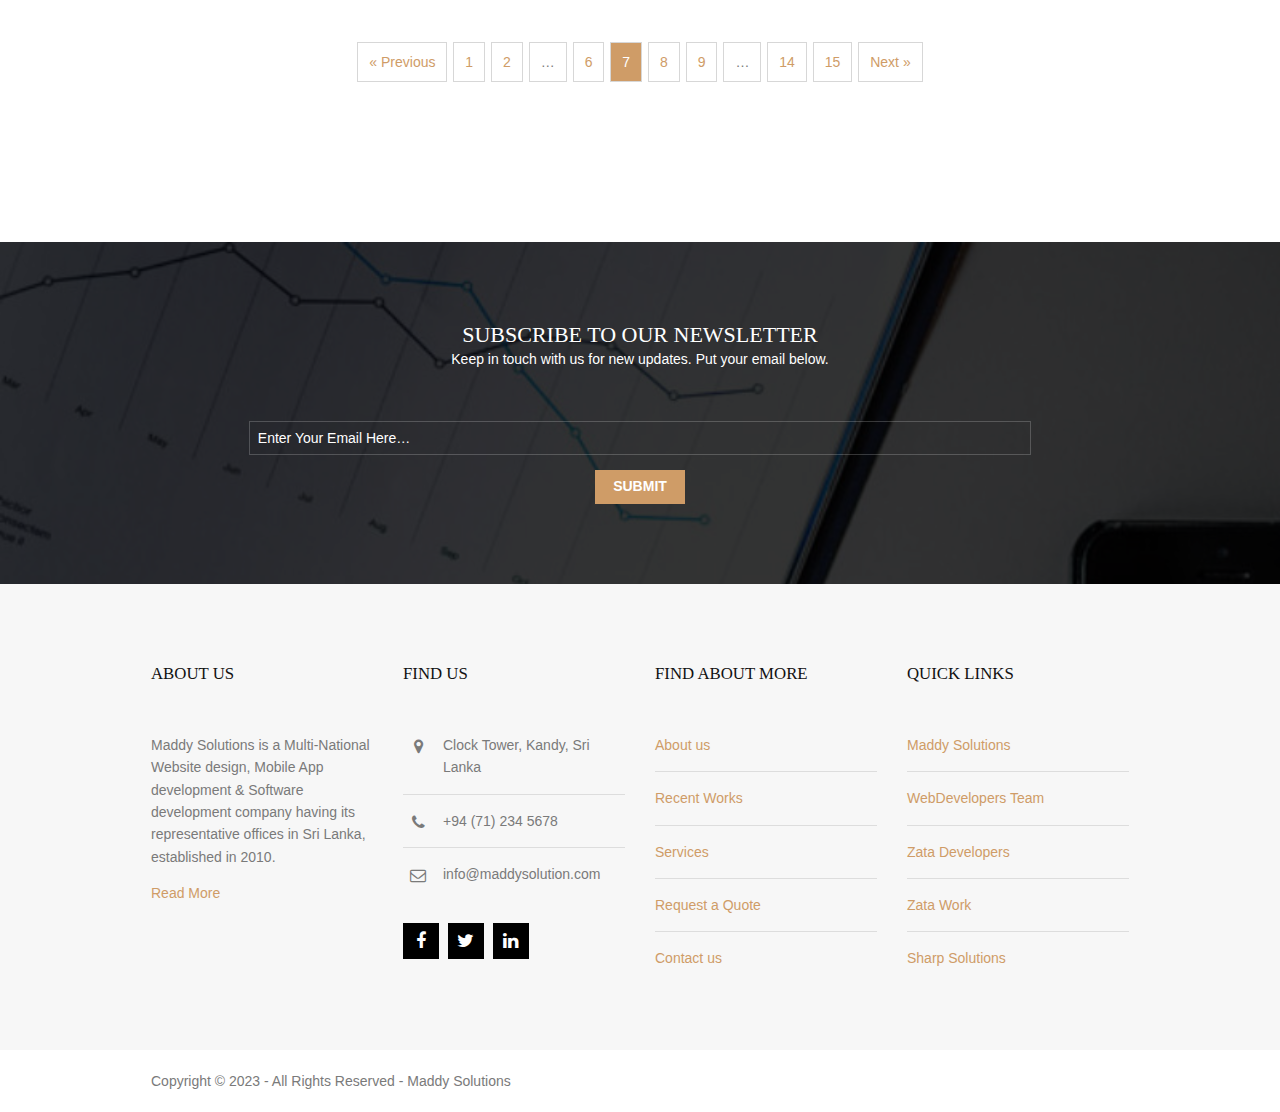
<file: works.html>
<!DOCTYPE html>
<html lang="en">
  <head>
    <title>Welcome | Maddy Solutions</title>
    <meta charset="utf-8" />
    <meta
      name="viewport"
      content="width=device-width, initial-scale=1.0, maximum-scale=1.0, user-scalable=no"
    />
    <link href="css/styles.css" rel="stylesheet" type="text/css" media="all" />
  </head>
  <body id="top">
    <!-- Top Background Image Wrapper -->
    <div
      class="bgded overlay light"
      style="background-image: url('images/background1.jpg')"
    >
      <div class="wrapper row0">
        <div id="topbar" class="hoc clear">
          <ul class="nospace">
            <li>
              <a href="index.html"><i class="fa fa-lg fa-home"></i></a>
            </li>
            <li>
              <a href="#" title="Call Us"><i class="fa fa-phone"></i></a>
            </li>
            <li>
              <a href="#" title="Send a Mail"
                ><i class="fa fa-envelope-o"></i
              ></a>
            </li>
          </ul>
        </div>
      </div>

      <div class="wrapper row1">
        <header id="header" class="hoc clear">
          <div id="logo" class="fl_left">
            <h1><a href="index.html">Maddy Solutions</a></h1>
          </div>
          <nav id="mainav" class="fl_right">
            <ul class="clear">
              <li><a href="index.html">Home</a></li>
              <li><a href="about.html">About us</a></li>
              <li>
                <a class="drop" href="services.html">Services</a>
                <ul>
                  <li><a href="#">Web Development</a></li>
                  <li><a href="#">Software Development</a></li>
                  <li><a href="#">Mobile App Design</a></li>
                  <li><a href="#">SEO</a></li>
                  <li><a href="#">Video Animation</a></li>
                </ul>
              </li>
              <li class="active">
                <a class="drop" href="works.html">Recent Works</a>
                <ul>
                  <li><a href="#">Web Development</a></li>
                  <li><a href="#">Software Development</a></li>
                  <li><a href="#">Mobile App Design</a></li>
                  <li><a href="#">SEO</a></li>
                  <li><a href="#">Video Animation</a></li>
                </ul>
              </li>
              <li><a href="contact.html">Contact us</a></li>
            </ul>
          </nav>
        </header>
      </div>

      <div id="pageintro" class="hoc clear">
        <article>
          <p>WE DESIGN AND DEVELOP</p>
          <h3 class="heading">
            CREATIVE WEBSITES/ SOFTWARE SOLUTIONS & Mobile Apps
          </h3>
          <footer>
            <ul class="nospace inline pushright">
              <li><a class="btn" href="works.html">Recent Work</a></li>
              <li>
                <a class="btn inverse" href="contact.html">Request a Quote</a>
              </li>
            </ul>
          </footer>
        </article>
      </div>
    </div>
    <!-- End Top Background Image Wrapper -->

    <div class="wrapper row3">
      <main class="hoc container clear">
        <!-- main body -->
        <div class="wrapper row3">
          <main class="hoc container clear">
            <!-- main body -->

            <div class="content">
              <div class="sectiontitle">
                <h6 class="heading">Our Recent Works</h6>
                <p>Check out our new works...</p>
              </div>
              <div id="gallery">
                <figure>
                  <header class="heading">Recent Web Projects</header>
                  <ul class="nospace clear">
                    <li class="one_quarter first">
                      <a href="#"><img src="images/1.jpg" alt="" /></a>
                    </li>
                    <li class="one_quarter">
                      <a href="#"><img src="images/2.jpg" alt="" /></a>
                    </li>
                    <li class="one_quarter">
                      <a href="#"><img src="images/3.jpg" alt="" /></a>
                    </li>
                    <li class="one_quarter">
                      <a href="#"><img src="images/4.jpg" alt="" /></a>
                    </li>
                    <li class="one_quarter first">
                      <a href="#"><img src="images/5.jpg" alt="" /></a>
                    </li>
                    <li class="one_quarter">
                      <a href="#"><img src="images/6.jpg" alt="" /></a>
                    </li>
                    <li class="one_quarter">
                      <a href="#"><img src="images/7.jpg" alt="" /></a>
                    </li>
                    <li class="one_quarter">
                      <a href="#"><img src="images/8.jpg" alt="" /></a>
                    </li>
                    <li class="one_quarter first">
                      <a href="#"><img src="images/9.jpg" alt="" /></a>
                    </li>
                    <li class="one_quarter">
                      <a href="#"><img src="images/10.jpg" alt="" /></a>
                    </li>
                    <li class="one_quarter">
                      <a href="#"><img src="images/11.jpg" alt="" /></a>
                    </li>
                    <li class="one_quarter">
                      <a href="#"><img src="images/12.jpg" alt="" /></a>
                    </li>
                  </ul>
                </figure>
              </div>

              <nav class="pagination">
                <ul>
                  <li><a href="#">&laquo; Previous</a></li>
                  <li><a href="#">1</a></li>
                  <li><a href="#">2</a></li>
                  <li><strong>&hellip;</strong></li>
                  <li><a href="#">6</a></li>
                  <li class="current"><strong>7</strong></li>
                  <li><a href="#">8</a></li>
                  <li><a href="#">9</a></li>
                  <li><strong>&hellip;</strong></li>
                  <li><a href="#">14</a></li>
                  <li><a href="#">15</a></li>
                  <li><a href="#">Next &raquo;</a></li>
                </ul>
              </nav>
            </div>

            <!-- / main body -->
            <div class="clear"></div>
          </main>
        </div>
        <!-- / main body -->
        <div class="clear"></div>
      </main>
    </div>

    <div
      class="wrapper row2 bgded overlay"
      style="background-image: url('images/img5.jpg')"
    >
      <section class="hoc cta clear">
        <div class="sectiontitle">
          <h6 class="heading">Subscribe to our Newsletter</h6>
          <p>Keep in touch with us for new updates. Put your email below.</p>
        </div>
        <form method="post" action="#">
          <fieldset>
            <legend>Newsletter:</legend>
            <input
              class="btmspace-15"
              type="text"
              value=""
              placeholder="Enter Your Email Here&hellip;"
            />
            <button type="submit" value="submit">Submit</button>
          </fieldset>
        </form>
      </section>
    </div>
    <div class="wrapper row4">
      <footer id="footer" class="hoc clear">
        <article class="one_quarter first">
          <h6 class="heading">About us</h6>
          <p>
            Maddy Solutions is a Multi-National Website design, Mobile App
            development & Software development company having its representative
            offices in Sri Lanka, established in 2010.
          </p>
          <p class="nospace"><a href="#">Read More</a></p>
        </article>
        <div class="one_quarter">
          <h6 class="heading">Find us</h6>
          <ul class="nospace btmspace-30 linklist contact">
            <li>
              <i class="fa fa-map-marker"></i>
              <address>Clock Tower, Kandy, Sri Lanka</address>
            </li>
            <li><i class="fa fa-phone"></i> +94 (71) 234 5678</li>
            <li><i class="fa fa-envelope-o"></i> info@maddysolution.com</li>
          </ul>
          <ul class="faico clear">
            <li>
              <a
                class="faicon-facebook"
                href="https://www.facebook.com/maddysolutions"
                ><i class="fa fa-facebook"></i
              ></a>
            </li>
            <li>
              <a
                class="faicon-twitter"
                href="https://www.twitter.com/maddysolutions"
                ><i class="fa fa-twitter"></i
              ></a>
            </li>
            <li>
              <a
                class="faicon-linkedin"
                href="https://www.linkedin.com/maddysolutions"
                ><i class="fa fa-linkedin"></i
              ></a>
            </li>
          </ul>
        </div>
        <div class="one_quarter">
          <h6 class="heading">Find about more</h6>
          <ul class="nospace linklist">
            <li><a href="./about.html">About us</a></li>
            <li><a href="./works.html">Recent Works</a></li>
            <li><a href="./services.html">Services</a></li>
            <li><a href="./contact.html">Request a Quote</a></li>
            <li><a href="./contact.html">Contact us</a></li>
          </ul>
        </div>
        <div class="one_quarter">
          <h6 class="heading">Quick Links</h6>
          <ul class="nospace linklist">
            <li><a href="./index.html">Maddy Solutions</a></li>
            <li><a href="#">WebDevelopers Team</a></li>
            <li><a href="#">Zata Developers</a></li>
            <li><a href="#">Zata Work</a></li>
            <li><a href="#">Sharp Solutions</a></li>
          </ul>
        </div>
      </footer>
    </div>

    <div class="wrapper row5">
      <div id="copyright" class="hoc clear">
        <p class="fl_left">
          Copyright &copy; 2023 - All Rights Reserved -
          <a href="#">Maddy Solutions</a>
        </p>
      </div>
    </div>
  </body>
</html>
</file>
<file: css/welcome.css>
* {
  padding: 0;
  margin: 0;
  font-family: sans-serif;
}
body {
  background: #000;
}
.container {
  text-align: center;
  position: absolute;
  top: 30%;
  left: 50%;
  transform: translate(-50%, -50%);
  width: 100%;
}
.container span {
  text-transform: uppercase;
  display: block;
}
.text1 {
  color: white;
  font-size: 60px;
  font-weight: 700;
  letter-spacing: 8px;
  margin-bottom: 20px;
  background: black;
  position: relative;
  animation: text 3s 1;
}
.text2 {
  font-size: 30px;
  color: #6ab04c;
}

@keyframes text {
  0% {
    color: black;
    margin-bottom: -40px;
  }
  30% {
    letter-spacing: 25px;
    margin-bottom: -40px;
  }
  85% {
    letter-spacing: 8px;
    margin-bottom: -40px;
  }
}
</file>
<file: css/button.css>
@import url("https://fonts.googleapis.com/css2?family=Poppins:ital,wght@0,100;0,200;0,300;0,400;0,500;0,600;0,700;0,800;0,900;1,100;1,200;1,300;1,400;1,500;1,600;1,700;1,800;1,900&display=swap");

* {
  margin: 0;
  padding: 0;
  box-sizing: border-box;
  font-family: "Poppins", sans-serif;
}

body {
  min-height: 100vh;
  display: flex;
  justify-content: center;
  align-items: center;
}

.wiggle-btn {
  position: relative;
  display: flex;
  justify-content: center;
  align-items: center;
  cursor: pointer;
  animation: wiggle 2s linear infinite;
  transform-origin: 50% 8em;
  animation-delay: 3s;
}

.wiggle-btn:hover {
  animation: none;
}

@keyframes wiggle {
  0%,
  5% {
    transform: rotateZ(0);
  }
  15% {
    transform: rotateZ(-15deg);
  }
  20% {
    transform: rotateZ(10deg);
  }
  25% {
    transform: rotateZ(-10deg);
  }
  30% {
    transform: rotateZ(6deg);
  }
  35% {
    transform: rotateZ(-4deg);
  }
  40%,
  100% {
    transform: rotateZ(0);
  }
}

.wiggle-btn:before {
  z-index: 000;
  content: "";
  position: absolute;
  width: 220px;
  height: 50px;
  box-shadow: 0 5px 25px rgba(2, 2, 2, 0.5);
}

.wiggle-btn span {
  z-index: 222;
  position: absolute;
  color: #fff;
  text-transform: uppercase;
  font-size: 1.3em;
  font-weight: 300;
  letter-spacing: 1px;
  text-shadow: 0 5px 25px rgba(2, 2, 2, 1);
}

.wiggle-btn .btn-img {
  z-index: 111;
  width: 250px;
}
</file>
<file: css/styles.css>
@charset "utf-8";
@import url("font-awesome.min.css");
@import url("framework.css");

.row0,
.row0 a {
}
.row1,
.row1 a {
}
.row2,
.row2 a {
}
.row3,
.row3 a {
}
.row4,
.row4 a {
}
.row5,
.row5 a {
}

#topbar {
  padding: 15px 0;
  font-size: 0.8rem;
  text-transform: uppercase;
}

#topbar * {
  margin: 0;
}
#topbar ul {
  float: right;
}
#topbar ul li {
  display: inline-block;
  margin-right: 15px;
}
#topbar ul li:last-child {
  margin-right: 0;
  padding-right: 0;
  border-right: none;
}
#topbar i {
  line-height: normal;
}

#header {
}

#header #logo {
  margin: 30px 0 0 0;
}
#header #logo h1 {
  margin: 0;
  padding: 0;
  font-size: 22px;
  text-transform: uppercase;
}

#pageintro {
  padding: 180px 0;
}

#pageintro article {
  display: block;
  max-width: 75%;
  margin: 0 auto;
  text-align: center;
}
#pageintro .heading {
  margin-bottom: 20px;
  font-size: 3rem;
}
#pageintro p:first-of-type {
  margin: 0 0 20px 0;
  text-transform: uppercase;
  font-size: 1.2rem;
  letter-spacing: 5px;
}
#pageintro footer {
  margin-top: 50px;
}

.container {
  padding: 80px 0;
}

.container .content {
}

.sectiontitle {
  display: block;
  max-width: 55%;
  margin: 0 auto 80px;
  text-align: center;
}
.sectiontitle * {
  margin: 0;
}

.services {
  margin-bottom: 80px;
}
.services > li > ul li {
  margin-bottom: 10px;
}
.services > li:last-child,
.services > li > ul li:last-child {
  margin-bottom: 0;
}
.services > li > ul li i {
  margin-right: 8px;
}

.clients {
}
.clients li:last-child {
  margin-bottom: 0;
}
.clients li a {
  display: inline-block;
  max-width: 100%;
}

.meta li {
  display: inline-block;
  font-size: 0.8rem;
}
.meta li::after {
  margin-left: 5px;
  content: "|";
}
.meta li:last-child::after {
  margin: 0;
  content: "";
}

.team {
  margin-bottom: 80px;
}
.team figure {
  display: block;
  position: relative;
  max-width: 320px;
}
.team > figure:last-child {
  margin-bottom: 0;
}
.team figure figcaption {
  padding-top: 15px;
  text-align: center;
}
.team figure figcaption * {
  margin: 0;
}
.team figure figcaption .heading {
  margin-bottom: 8px;
  font-size: 1.2rem;
}
.team figure figcaption em {
  display: block;
  font-size: 0.8rem;
  font-style: normal;
}
.team figure figcaption footer {
  margin-top: 15px;
}
.team figure figcaption footer .faico li {
  margin: 0 1px;
}
.team figure figcaption footer .faico li a {
  width: 30px;
  height: 30px;
  line-height: 30px;
  font-size: 12px;
}

.latest {
  margin-bottom: 80px;
}
.latest article {
  max-width: 320px;
}
.latest > article:last-child {
  margin-bottom: 0;
}

/* Comments */
#comments ul {
  margin: 0 0 40px 0;
  padding: 0;
  list-style: none;
}
#comments li {
  margin: 0 0 10px 0;
  padding: 15px;
}
#comments .avatar {
  float: right;
  margin: 0 0 10px 10px;
  padding: 3px;
  border: 1px solid;
}
#comments address {
  font-weight: bold;
}
#comments time {
  font-size: smaller;
}
#comments .comcont {
  display: block;
  margin: 0;
  padding: 0;
}
#comments .comcont p {
  margin: 10px 5px 10px 0;
  padding: 0;
}

#comments form {
  display: block;
  width: 100%;
}
#comments input,
#comments textarea {
  width: 100%;
  padding: 10px;
  border: 1px solid;
}
#comments textarea {
  overflow: auto;
}
#comments div {
  margin-bottom: 15px;
}
#comments input[type="submit"],
#comments input[type="reset"] {
  display: inline-block;
  width: auto;
  min-width: 150px;
  margin: 0;
  padding: 8px 5px;
  cursor: pointer;
}

/* Sidebar */
.container .sidebar {
}

.sidebar .sdb_holder {
  margin-bottom: 50px;
}
.sidebar .sdb_holder:last-child {
  margin-bottom: 0;
}
.cta {
  padding: 80px 0;
  text-align: center;
}

.cta .sectiontitle {
  margin-bottom: 50px;
}
.cta form {
  max-width: 80%;
  margin: 0 auto;
  padding: 0;
}
.cta input {
  width: 100%;
  padding: 8px;
  border: 1px solid;
}
.cta button {
  display: inline-block;
  padding: 8px 18px 10px;
  border: none;
  text-transform: uppercase;
  font-weight: 700;
  cursor: pointer;
}

#footer {
  padding: 80px 0;
}

#footer .heading {
  margin-bottom: 50px;
  font-size: 1.2rem;
}

#footer .linklist li {
  display: block;
  margin-bottom: 15px;
  padding: 0 0 15px 0;
  border-bottom: 1px solid;
}
#footer .linklist li:last-child {
  margin: 0;
  padding: 0;
  border: none;
}
#footer .linklist li::before,
#footer .linklist li::after {
  display: table;
  content: "";
}
#footer .linklist li,
#footer .linklist li::after {
  clear: both;
}

#footer .contact {
}
#footer .contact.linklist li,
#footer .contact.linklist li:last-child {
  position: relative;
  padding-left: 40px;
}
#footer .contact li * {
  margin: 0;
  padding: 0;
  line-height: 1.6;
}
#footer .contact li i {
  display: block;
  position: absolute;
  top: 0;
  left: 0;
  width: 30px;
  font-size: 16px;
  text-align: center;
}

#copyright {
  padding: 20px 0;
}
#copyright * {
  margin: 0;
  padding: 0;
}

*,
*::before,
*::after {
  transition: all 0.3s ease-in-out;
}
#mainav form * {
  transition: none !important;
}

nav ul,
nav ol {
  margin: 0;
  padding: 0;
  list-style: none;
}

#mainav,
#breadcrumb,
.sidebar nav {
  line-height: normal;
}
#mainav .drop::after,
#mainav li li .drop::after,
#breadcrumb li a::after,
.sidebar nav a::after {
  position: absolute;
  font-family: "FontAwesome";
  font-size: 10px;
  line-height: 10px;
}

#mainav {
}
#mainav ul {
  text-transform: uppercase;
}
#mainav ul ul {
  z-index: 9999;
  position: absolute;
  width: 200px;
  text-transform: none;
}
#mainav ul ul ul {
  left: 180px;
  top: 0;
}
#mainav li {
  display: inline-block;
  position: relative;
  margin: 0 15px 0 0;
  padding: 0;
}
#mainav li:last-child {
  margin-right: 0;
}
#mainav li li {
  width: 100%;
  margin: 0;
}
#mainav li a {
  display: block;
  padding: 30px 0;
}
#mainav li li a {
  border: solid;
  border-width: 0 0 1px 0;
}
#mainav .drop {
  padding-left: 15px;
}
#mainav li li a,
#mainav li li .drop {
  display: block;
  margin: 0;
  padding: 10px 15px;
}
#mainav .drop::after,
#mainav li li .drop::after {
  content: "\f0d7";
}
#mainav .drop::after {
  top: 35px;
  left: 5px;
}
#mainav li li .drop::after {
  top: 15px;
  left: 5px;
}
#mainav ul ul {
  visibility: hidden;
  opacity: 0;
}
#mainav ul li:hover > ul {
  visibility: visible;
  opacity: 1;
}

#mainav form {
  display: none;
  margin: 0;
  padding: 0;
}
#mainav form select,
#mainav form select option {
  display: block;
  cursor: pointer;
  outline: none;
}
#mainav form select {
  width: 100%;
  padding: 5px;
  border: 1px solid;
}
#mainav form select option {
  margin: 5px;
  padding: 0;
  border: none;
}

#breadcrumb {
  padding: 120px 0 30px;
}
#breadcrumb ul {
  margin: 0;
  padding: 0;
  list-style: none;
  text-transform: uppercase;
}
#breadcrumb li {
  display: inline-block;
  margin: 0 6px 0 0;
  padding: 0;
}
#breadcrumb li a {
  display: block;
  position: relative;
  margin: 0;
  padding: 0 12px 0 0;
  font-size: 12px;
}
#breadcrumb li a::after {
  top: 3px;
  right: 0;
  content: "\f101";
}
#breadcrumb li:last-child a {
  margin: 0;
  padding: 0;
}
#breadcrumb li:last-child a::after {
  display: none;
}
#breadcrumb .heading {
  margin: 0;
  font-size: 1.6rem;
}

.sidebar nav {
  display: block;
  width: 100%;
}
.sidebar nav li {
  margin: 0 0 3px 0;
  padding: 0;
}
.sidebar nav a {
  display: block;
  position: relative;
  margin: 0;
  padding: 5px 10px 5px 15px;
  text-decoration: none;
  border: solid;
  border-width: 0 0 1px 0;
}
.sidebar nav a::after {
  top: 9px;
  left: 5px;
  content: "\f101";
}
.sidebar nav ul ul a {
  padding-left: 35px;
}
.sidebar nav ul ul a::after {
  left: 25px;
}
.sidebar nav ul ul ul a {
  padding-left: 55px;
}
.sidebar nav ul ul ul a::after {
  left: 45px;
}

.abcimg {
  width: 200px;
}
.pagination {
  display: block;
  width: 100%;
  text-align: center;
  clear: both;
}
.pagination li {
  display: inline-block;
  margin: 0 2px 0 0;
}
.pagination li:last-child {
  margin-right: 0;
}
.pagination a,
.pagination strong {
  display: block;
  padding: 8px 11px;
  border: 1px solid;
  background-clip: padding-box;
  font-weight: normal;
}
table,
th,
td {
  border: 3px solid;
  border-collapse: collapse;
  vertical-align: top;
}
table,
th {
  table-layout: auto;
}
table {
  width: 100%;
  margin-bottom: 15px;
}
th,
td {
  padding: 5px 8px;
}
td {
  border-width: 0 3px;
}

#gallery {
  display: block;
  width: 100%;
  margin-bottom: 50px;
}
#gallery figure figcaption {
  display: block;
  width: 100%;
  clear: both;
}
#gallery li {
  margin-bottom: 30px;
}

.faico {
  margin: 0;
  padding: 0;
  list-style: none;
}
.faico li {
  display: inline-block;
  margin: 8px 5px 0 0;
  padding: 0;
  line-height: normal;
}
.faico li:last-child {
  margin-right: 0;
}
.faico a {
  display: inline-block;
  width: 36px;
  height: 36px;
  line-height: 36px;
  font-size: 18px;
  text-align: center;
}

.faico a {
  color: #ffffff;
  background-color: #000000;
}
.faico a:hover {
}

.faicon-dribble:hover {
  background-color: #ea4c89;
}
.faicon-facebook:hover {
  background-color: #3b5998;
}
.faicon-google-plus:hover {
  background-color: #db4a39;
}
.faicon-linkedin:hover {
  background-color: #0e76a8;
}
.faicon-twitter:hover {
  background-color: #00acee;
}
.faicon-vk:hover {
  background-color: #4e658e;
}

body {
  color: #7a7a7a;
  background-color: #ffffff;
}
a {
  color: #cf9c67;
}
a:active,
a:focus {
  background: transparent;
} /* IE10 + 11 Bugfix - prevents grey background */
hr,
.borderedbox {
  border-color: #d7d7d7;
}
label span {
  color: #ff0000;
  background-color: inherit;
}
input:focus,
textarea:focus,
*:required:focus {
  border-color: #cf9c67;
}

.overlay {
  color: #ffffff;
  background-color: inherit;
}
.overlay::after {
  color: inherit;
  background-color: rgba(0, 0, 0, 0.8);
}
.overlay.light::after {
  background-color: rgba(0, 0, 0, 0.55);
}

.btn,
.btn.inverse:hover {
  color: #ffffff;
  background-color: #cf9c67;
  border-color: #cf9c67;
}
.btn:hover,
.btn.inverse {
  color: inherit;
  background-color: transparent;
  border-color: inherit;
}

.imgover:hover::before {
  background: rgba(0, 0, 0, 0.55);
}
.imgover,
.imgover:hover::after {
  color: #ffffff;
}

.row0,
.row0 a {
  color: #ffffff;
}
.row1 {
  color: #ffffff;
  background-color: rgba(0, 0, 0, 0.2);
}
.row2 {
  color: #ffffff;
  background-color: #222222;
}
.row3 {
  color: #7a7a7a;
  background-color: #ffffff;
}
.row4 {
  color: #7a7a7a;
  background-color: #f7f7f7;
}
.row5,
.row5 a {
  color: #7a7a7a;
  background-color: #ffffff;
}

.row3 .heading,
.row4 .heading {
  color: #121212;
}

#topbar ul li:first-child a {
  color: #cf9c67;
}

#header #logo a {
  color: inherit;
}

#pageintro {
  color: #ffffff;
}

.services a,
.services > li > ul li:hover i {
  color: #ffffff;
}
.services a:hover,
.services > li > ul li i {
  color: #cf9c67;
}

.cta input {
  background-color: transparent;
  border-color: rgba(255, 255, 255, 0.2);
}
.cta:hover input {
  color: #ffffff;
  border-color: rgba(255, 255, 255, 1);
}
.cta input:focus {
  border-color: #cf9c67;
}
.cta button {
  color: #ffffff;
  background-color: #cf9c67;
}
.cta input[type="text"][placeholder] {
  color: #ffffff;
}
.cta ::-webkit-input-placeholder {
  color: #ffffff;
}
.cta :-ms-input-placeholder {
  color: #ffffff;
}
.cta ::-moz-placeholder {
  color: #ffffff;
  opacity: 1;
}
.cta :-moz-placeholder {
  color: #ffffff;
  opacity: 1;
}

#footer hr,
#footer .borderedbox,
#footer .linklist li {
  border-color: rgba(0, 0, 0, 0.1);
}

#mainav li a {
  color: inherit;
}
#mainav .active a,
#mainav a:hover,
#mainav li:hover > a {
  color: #cf9c67;
  background-color: inherit;
}
#mainav li li a,
#mainav .active li a {
  color: #ffffff;
  background-color: rgba(0, 0, 0, 0.2);
  border-color: rgba(0, 0, 0, 0.2);
}
#mainav li li:hover > a,
#mainav .active .active > a {
  color: #ffffff;
  background-color: #cf9c67;
}
#mainav form select {
  color: #ffffff;
  background-color: #000000;
}

#breadcrumb a {
  color: inherit;
  background-color: inherit;
}
#breadcrumb li:last-child a {
  color: #cf9c67;
}

.container .sidebar nav a {
  color: inherit;
  border-color: #d7d7d7;
}
.container .sidebar nav a:hover {
  color: #cf9c67;
}

.pagination a,
.pagination strong {
  border-color: #d7d7d7;
}
.pagination .current * {
  color: #ffffff;
  background-color: #cf9c67;
}

#backtotop {
  color: #ffffff;
  background-color: #cf9c67;
}

table,
th,
td,
#comments .avatar,
#comments input,
#comments textarea {
  border-color: #d7d7d7;
}
#comments input:focus,
#comments textarea:focus,
#comments *:required:focus {
  border-color: #cf9c67;
}
th {
  color: #ffffff;
  background-color: #373737;
}
tr,
#comments li,
#comments input[type="submit"],
#comments input[type="reset"] {
  color: inherit;
  background-color: #fbfbfb;
}
tr:nth-child(even),
#comments li:nth-child(even) {
  color: inherit;
  background-color: #f7f7f7;
}
table a,
#comments a {
  background-color: inherit;
}

@-ms-viewport {
  width: device-width;
}

@media screen and (min-width: 978px) {
  .hoc {
    max-width: 978px;
  }
}
@media screen and (max-width: 900px) {
  .hoc {
    max-width: 90%;
  }

  #topbar {
  }

  #header {
    padding: 30px 0;
  }
  #header #logo {
    margin-top: 3px;
  }

  #mainav {
  }
  #mainav ul {
    display: none;
  }
  #mainav form {
    display: block;
  }

  #breadcrumb {
  }

  .container {
  }
  #comments input[type="reset"] {
    margin-top: 10px;
  }
  .pagination li {
    display: inline-block;
    margin: 0 5px 5px 0;
  }

  #footer {
  }

  #copyright {
  }
  #copyright p:first-of-type {
    margin-bottom: 10px;
  }
}

@media screen and (max-width: 750px) {
  .imgl,
  .imgr {
    display: inline-block;
    float: none;
    margin: 0 0 10px 0;
  }
  .fl_left,
  .fl_right {
    display: block;
    float: none;
  }
  .group .group > *:last-child,
  .clear .clear > *:last-child,
  .clear .group > *:last-child,
  .group .clear > *:last-child {
    margin-bottom: 0;
  } /* Experimental - Needs more testing in different situations, stops double margin when stacking */
  .one_half,
  .one_third,
  .two_third,
  .one_quarter,
  .two_quarter,
  .three_quarter {
    display: block;
    float: none;
    width: auto;
    margin: 0 0 30px 0;
    padding: 0;
  }

  #header {
    text-align: center;
  }
  #header #logo {
    margin: 0 0 15px 0;
  }

  #pageintro article {
    max-width: none;
    text-align: left;
  }
  #pageintro .heading {
    font-size: 2rem;
  }

  .sectiontitle {
    max-width: none;
  }

  .services + footer {
    text-align: left;
  }

  .cta > :first-child {
    margin-top: 0;
  }
}

@media screen and (max-width: 650px) {
  .scrollable {
    display: block;
    width: 100%;
    margin: 0 0 30px 0;
    padding: 0 0 15px 0;
    overflow: auto;
    overflow-x: scroll;
  }
  .scrollable table {
    margin: 0;
    padding: 0;
    white-space: nowrap;
  }

  .inline li {
    display: block;
    margin-bottom: 10px;
  }
  .pushright li {
    margin-right: 0;
  }

  .font-x2 {
    font-size: 1.4rem;
  }
  .font-x3 {
    font-size: 1.6rem;
  }
}

/* popup */

.popup {
  width: 400px;
  background: #b7e3f4;
  border-radius: 6px;
  position: absolute;
  top: 0%;
  left: 50%;
  transform: translate(-50%, -50%) scale(0.1);
  text-align: center;
  padding: 0 30px 30px;
  color: #333;
  visibility: hidden;
  transition: transform 0.4s, top 0.4s;
}

.open-popup {
  visibility: visible;
  top: 50%;
  transform: translate(-50%, -50%) scale(1);
}

.popup img {
  width: 100px;
  margin-top: -50px;
  border-radius: 50%;
  box-shadow: 0 2px 5px rgba(0, 0, 0, 0.2);
}

.popup h2 {
  font-size: 38px;
  text-transform: none;
  font-weight: 500;
  margin: 30px 0 10px;
}

.popup button {
  width: 100%;
  margin-top: 50px;
  padding: 10px 0;
  background: #6fd649;
  color: #fff;
  border: 0;
  outline: none;
  font-size: 18px;
  cursor: pointer;
  box-shadow: 0 5px 5px rgba(0, 0, 0, 0.2);
}
#customer-reviews {
  font-family: Arial, sans-serif;
  max-width: 800px;
  margin: 0 auto;
  padding: 20px;
  background-color: #f4f4f4;
  border-radius: 10px;
}

#customer-reviews h2 {
  margin-top: 0;
}

#customer-reviews ul {
  list-style-type: none;
  margin: 0;
  padding: 0;
}

#customer-reviews li {
  margin-bottom: 20px;
  padding: 10px;
  background-color: #fff;
  border-radius: 10px;
  box-shadow: 0 2px 5px rgba(0, 0, 0, 0.1);
}

#customer-reviews label {
  display: block;
  margin-bottom: 5px;
}

#customer-reviews input[type="text"],
textarea,
select {
  display: block;
  width: 100%;
  padding: 10px;
  margin-bottom: 10px;
  border-radius: 5px;
  border: 1px solid #ccc;
  box-shadow: inset 0 1px 2px rgba(0, 0, 0, 0.1);
  font-family: inherit;
  font-size: inherit;
}

#customer-reviews button[type="submit"] {
  display: block;
  width: 100%;
  padding: 10px;
  background-color: #4caf50;
  color: #fff;
  border: none;
  border-radius: 5px;
  font-family: inherit;
  font-size: inherit;
  cursor: pointer;
}

.review-card p:first-child {
  margin-top: 0;
}

.review-card p:last-child {
  margin-bottom: 0;
}
.review-container {
  display: flex;
  flex-wrap: wrap;
  justify-content: space-between;
}

.review-card {
  width: calc(50% - 10px);
  margin-bottom: 20px;
  background-color: #fff;
  border-radius: 10px;
  box-shadow: 0 2px 5px rgba(0, 0, 0, 0.1);
  padding: 20px;
  box-sizing: border-box;
}
</file>
